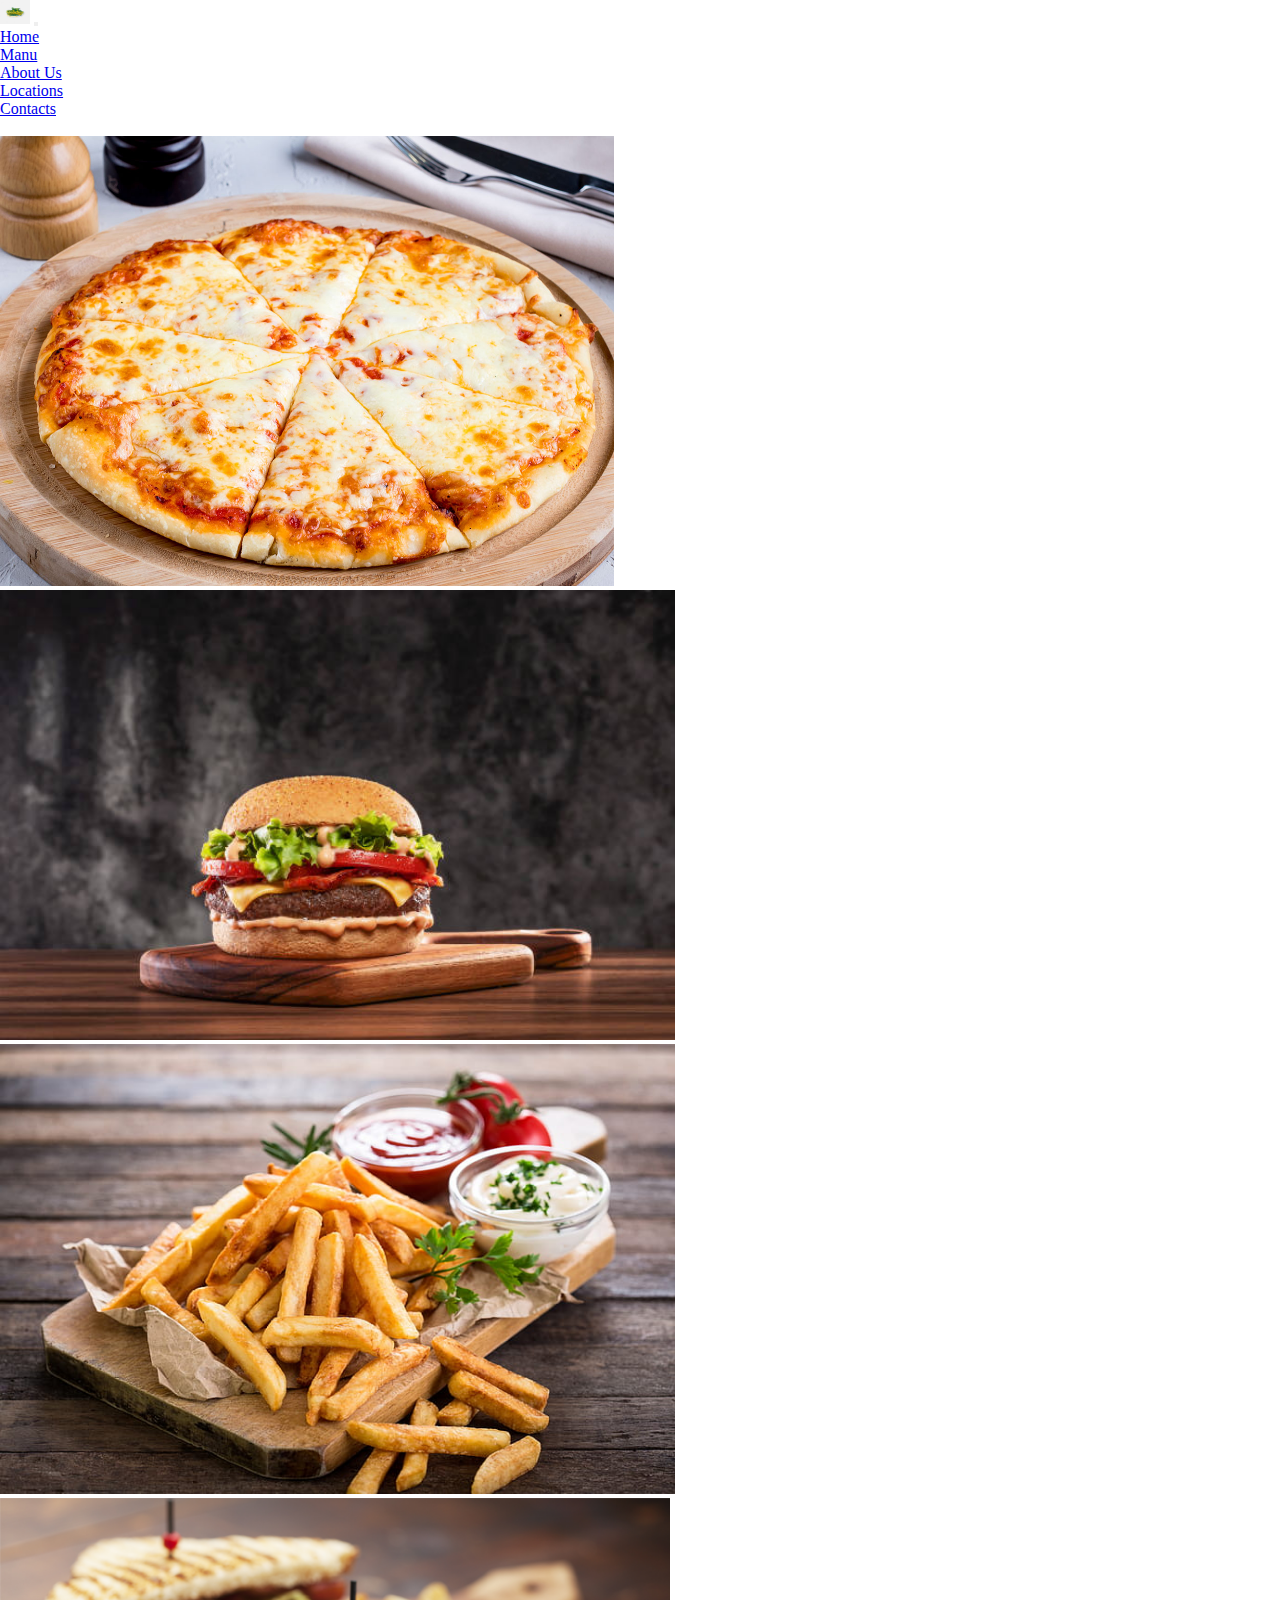
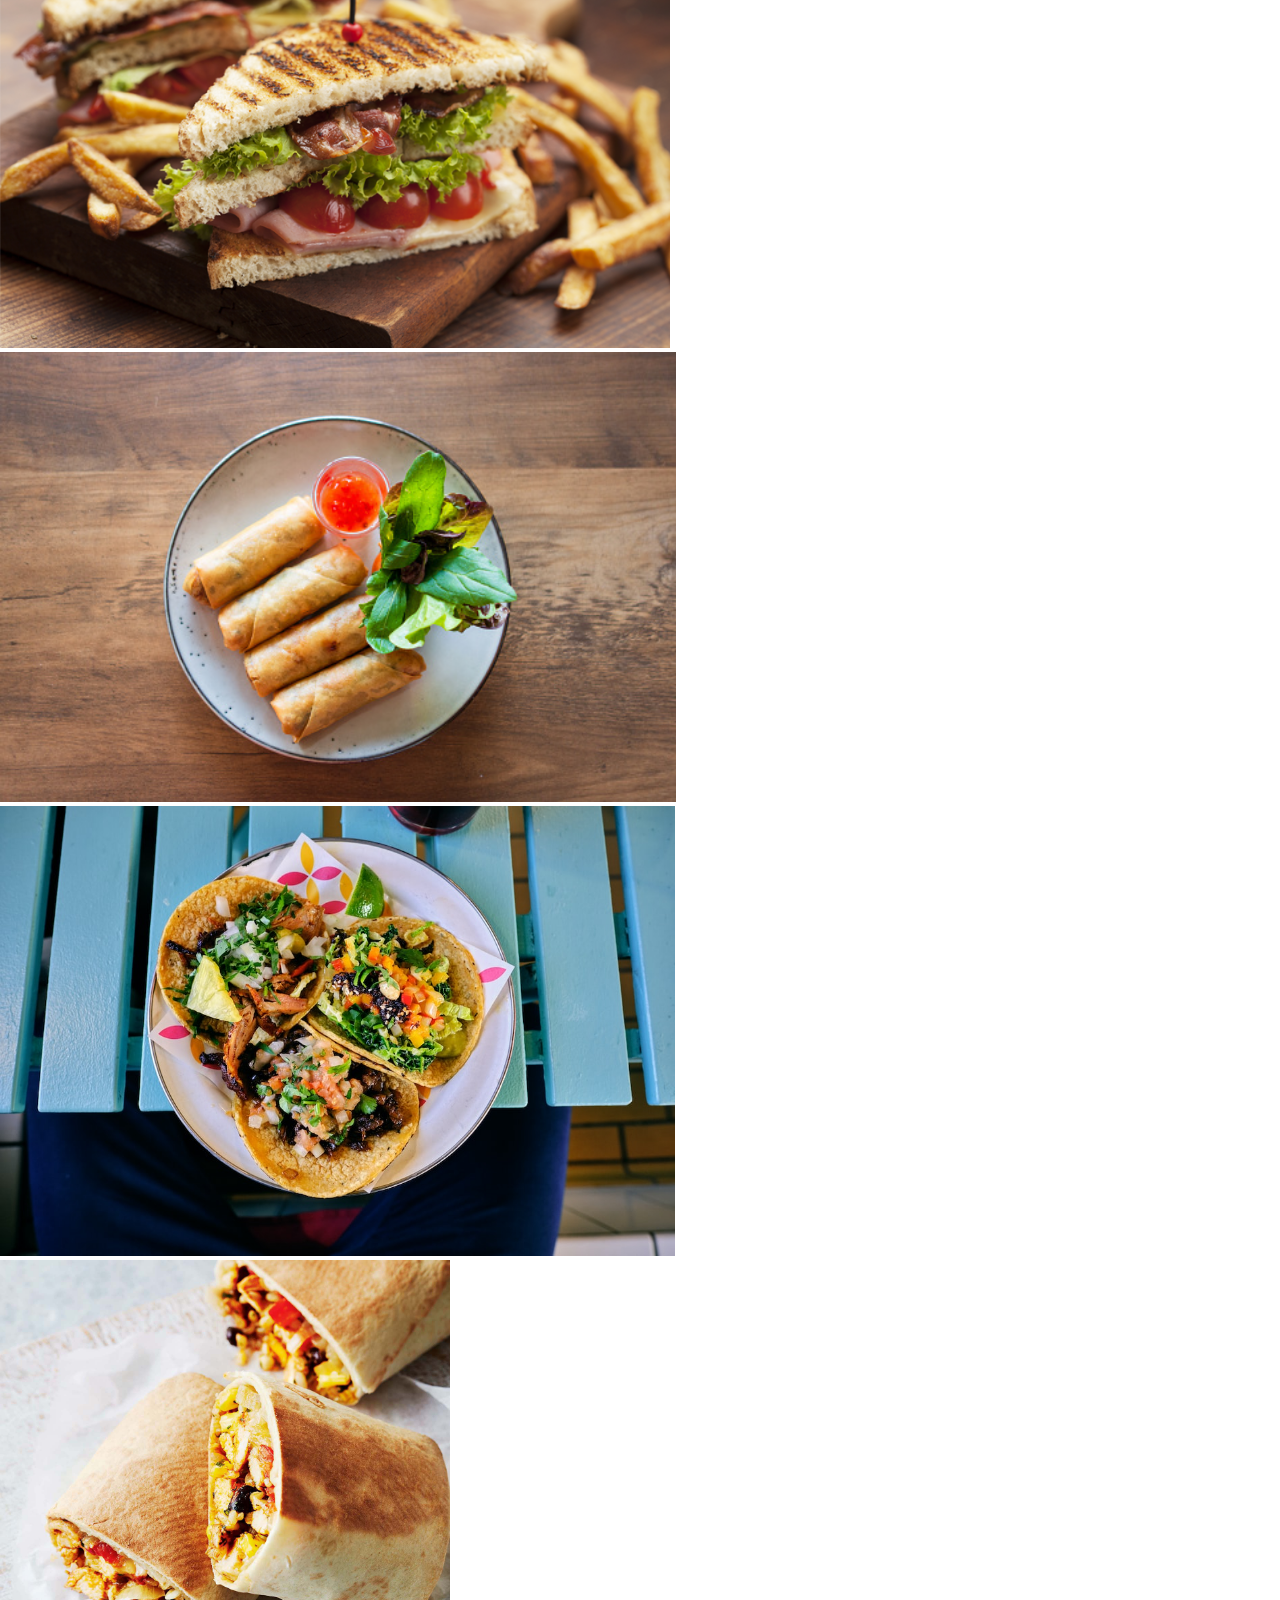
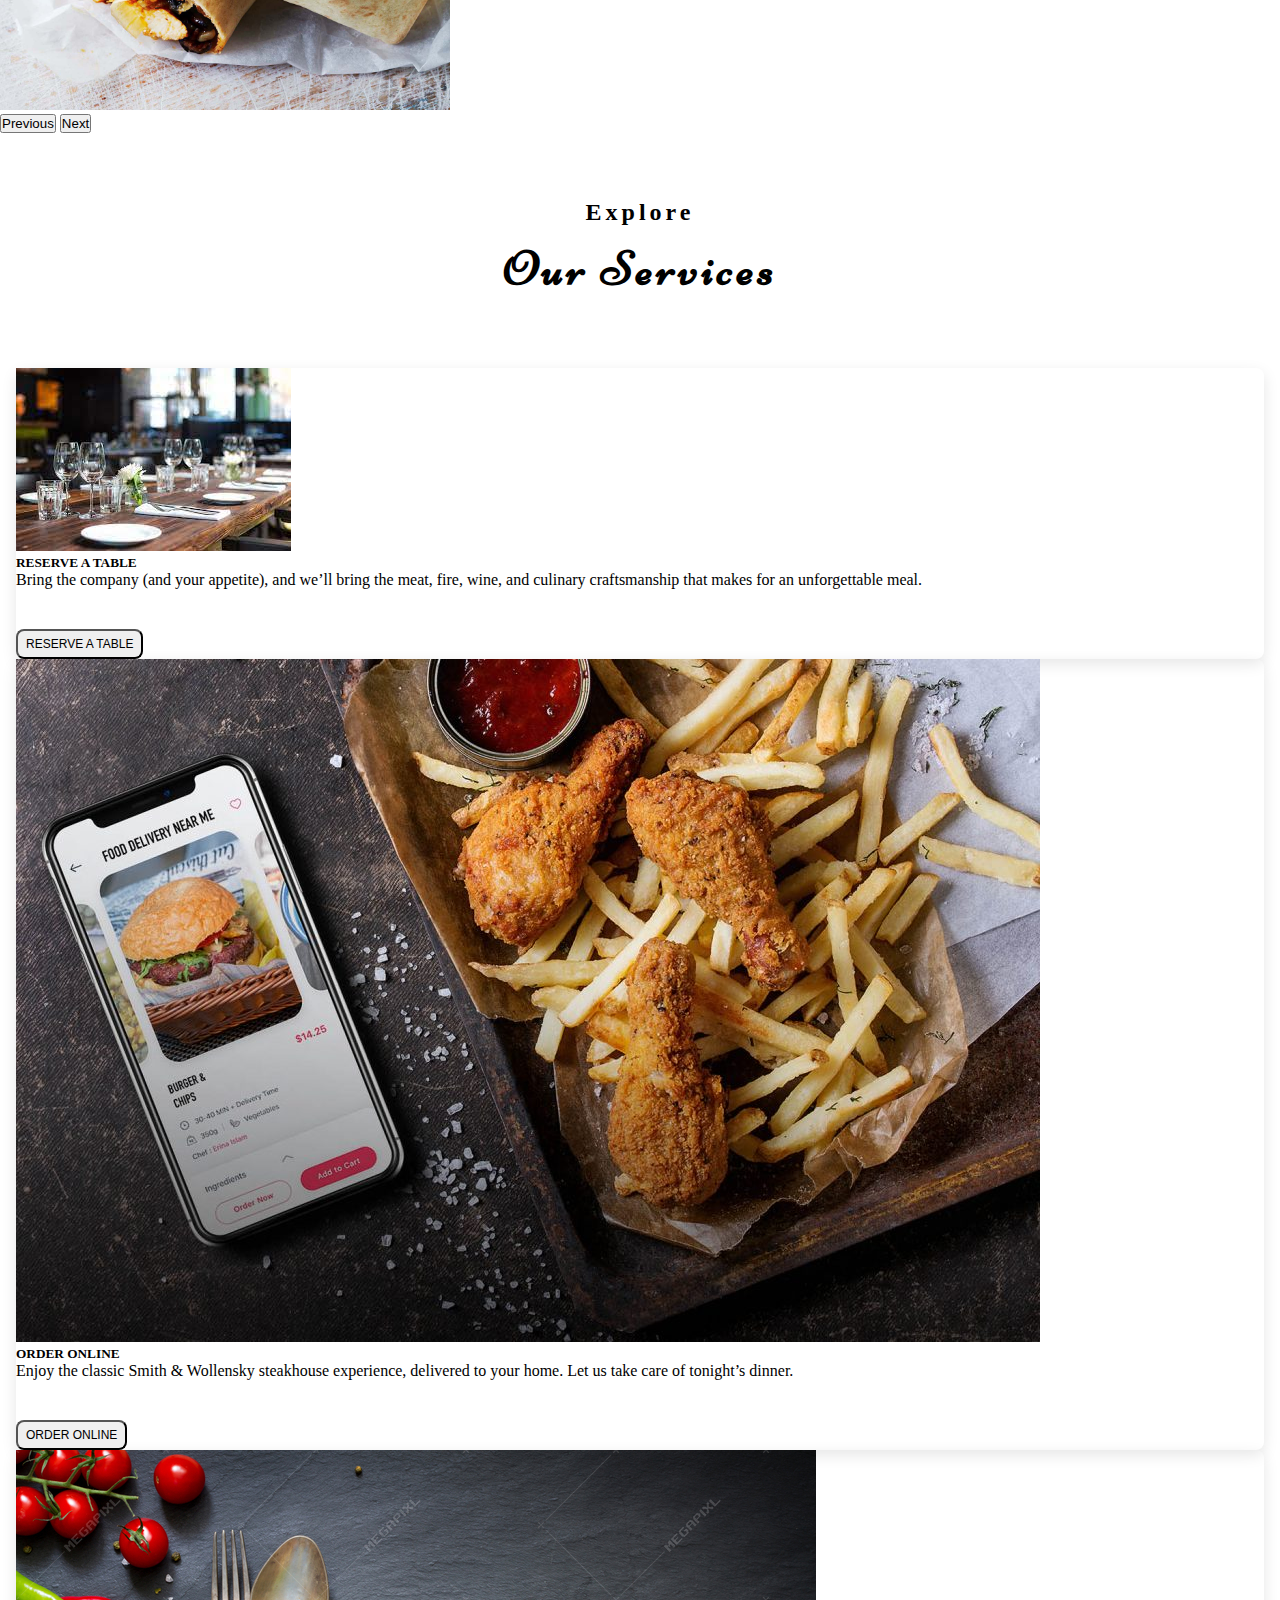
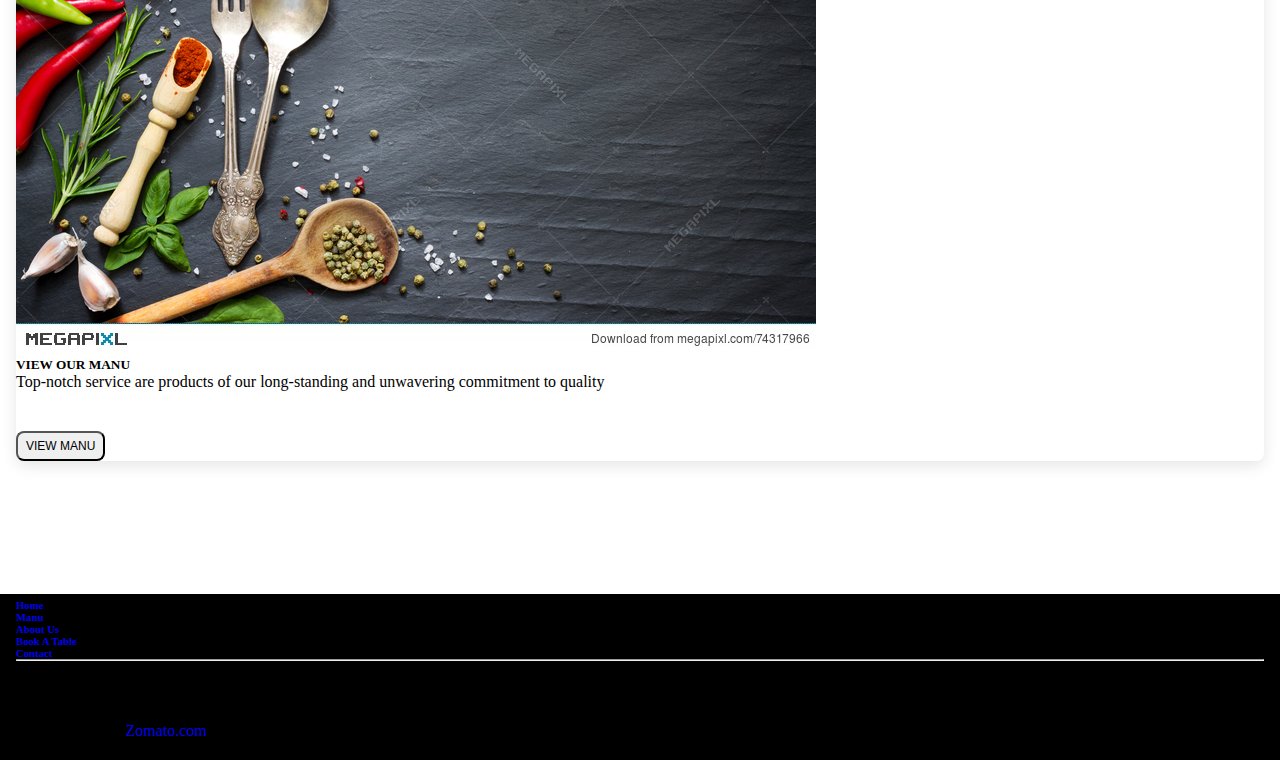
<file: index.html>
<!DOCTYPE html>
<html lang="en">

<head>
  <meta charset="UTF-8">
  <meta http-equiv="X-UA-Compatible" content="IE=edge">
  <meta name="viewport" content="width=device-width, initial-scale=1.0">
  <!-- Font Awesome CDN -->
  <link rel="stylesheet" href="https://cdnjs.cloudflare.com/ajax/libs/font-awesome/6.1.1/css/all.min.css"
    integrity="sha512-KfkfwYDsLkIlwQp6LFnl8zNdLGxu9YAA1QvwINks4PhcElQSvqcyVLLD9aMhXd13uQjoXtEKNosOWaZqXgel0g=="
    crossorigin="anonymous" referrerpolicy="no-referrer" />
  <!--Bootstrap CDN-->
  <link href="https://cdn.jsdelivr.net/npm/bootstrap@5.0.2/dist/css/bootstrap.min.css" rel="stylesheet"
    integrity="sha384-EVSTQN3/azprG1Anm3QDgpJLIm9Nao0Yz1ztcQTwFspd3yD65VohhpuuCOmLASjC" crossorigin="anonymous">
  <script src="https://cdn.jsdelivr.net/npm/bootstrap@5.0.2/dist/js/bootstrap.bundle.min.js"
    integrity="sha384-MrcW6ZMFYlzcLA8Nl+NtUVF0sA7MsXsP1UyJoMp4YLEuNSfAP+JcXn/tWtIaxVXM"
    crossorigin="anonymous"></script>
  <!--favicon-->
  <link rel="icon" href="./favicon_io/favicon.ico">
  <!-- Custom CSS -->
  <link rel="stylesheet" type="text/css" href="./styles/style.css">
  <title> Foodie </title>
</head>

<body>
  <!--Header Section-->
  <!--NavBar-->
  <nav class="navbar navbar-expand-sm  navbar-dark bg-dark">
    <div class="container-fluid">
      <a class="navbar-brand" href="#"><img src="./imgs/logo.jpg" alt="logo" width="30" height="24"></a>
      <button class="navbar-toggler" type="button" data-bs-toggle="collapse" data-bs-target="#navbarNav"
        aria-controls="navbarNav" aria-expanded="false" aria-label="Toggle navigation">
        <span class="navbar-toggler-icon"></span>
      </button>
      <div class="collapse navbar-collapse" id="navbarNav">
        <ul class="navbar-nav">
          <li class="nav-item">
            <a class="nav-link active" aria-current="page" href="index.html"> Home </a>
          </li>
          <li class="nav-item">
            <a class="nav-link" href="manu.html"> Manu </a>
          </li>
          <li class="nav-item">
            <a class="nav-link" href="about.html"> About Us </a>
          </li>
          <li class="nav-item">
            <a class="nav-link" href="locations.html"> Locations </a>
          </li>
          <li class="nav-item">
            <a class="nav-link" href="contact.html"> Contacts </a>
          </li>
          <li class="nav-item">
            <a class="nav-link" href="login.html"><i class="fa-solid fa-user fa-lg"></i></a>
          </li>
        </ul>
      </div>
    </div>
  </nav>
  <!--Slider-->
  <div id="carouselExampleInterval" class="carousel slide" data-bs-ride="carousel">
    <div class="carousel-inner">
      <div class="carousel-item active" data-bs-interval="10000">
        <img src="./imgs/cheese-pizza.jpg" class="d-block w-100" alt="pizza">
      </div>
      <div class="carousel-item" data-bs-interval="2000">
        <img src="./imgs/burger.jpg" class="d-block w-100" alt="burger">
      </div>
      <div class="carousel-item">
        <img src="./imgs/fries.jpg" class="d-block w-100" alt="fries">
      </div>
      <div class="carousel-item">
        <img src="./imgs/sandwich.png" class="d-block w-100" alt="sandwich">
      </div>
      <div class="carousel-item">
        <img src="./imgs/roll.jpg" class="d-block w-100" alt="rolls">
      </div>
      <div class="carousel-item">
        <img src="./imgs/taco.jpeg" class="d-block w-100" alt="taco">
      </div>
      <div class="carousel-item">
        <img src="./imgs/burritos.jpeg" class="d-block w-100" alt="burritos">
      </div>
    </div>
    <button class="carousel-control-prev" type="button" data-bs-target="#carouselExampleInterval" data-bs-slide="prev">
      <span class="carousel-control-prev-icon" aria-hidden="true"></span>
      <span class="visually-hidden">Previous</span>
    </button>
    <button class="carousel-control-next" type="button" data-bs-target="#carouselExampleInterval" data-bs-slide="next">
      <span class="carousel-control-next-icon" aria-hidden="true"></span>
      <span class="visually-hidden">Next</span>
    </button>
  </div>

  <!-- Services -->
  <section class="services">
    <div class="section-title services-title">
      <h3>Explore</h3>
      <h1>Our Services</h1>
    </div>
    <div class="container">
      <div class="row gy-4">
        <div class="col-sm">
          <div class="card ">
            <img src="./imgs/service-1.jpeg" class="card-img-top" alt="...">
            <div class="card-body">
              <h5 class="card-title"> RESERVE A TABLE </h5>
              <p class="card-text">Bring the company (and your appetite), and we’ll bring the meat, fire, wine, and
                culinary craftsmanship that makes for an unforgettable meal.</p>
              <button type="button" class="service-btn" onClick="location.href='reservations.html'"> RESERVE A TABLE </button>

            </div>
          </div>
        </div>
        <div class="col-sm">
          <div class="card">
            <img src="./imgs/service-2.jpg" class="card-img-top" alt="...">
            <div class="card-body">
              <h5 class="card-title"> ORDER ONLINE </h5>
              <p class="card-text">Enjoy the classic Smith & Wollensky steakhouse experience, delivered to your home.
                Let us take care of tonight’s dinner.</p>
              <button type="button" class="service-btn"> ORDER ONLINE </button>
            </div>
          </div>
        </div>
        <div class="col-sm">
          <div class="card">
            <img src="./imgs/service-3.jpeg" class="card-img-top" alt="...">
            <div class="card-body">
              <h5 class="card-title"> VIEW OUR MANU </h5>
              <p class="card-text">Top-notch service are products of our long-standing and unwavering commitment to
                quality</p>
              <button type="submit" class="service-btn" onClick="location.href='manu.html'"> VIEW MANU </button>
            </div>
          </div>
        </div>
      </div>
    </div>


    <!--Footer-->
    <footer class="text-center text-white bg-dark" style="background-color:black; padding-bottom: 20px;">

      <div class="container">

        <section class="mt-5">

          <div class="row text-center d-flex justify-content-center pt-5">

            <div class="col-md-2">
              <h6 class="text-uppercase font-weight-bold">
                <a href="index.html" class="text-white" style="text-decoration: none;"> Home </a>
              </h6>
            </div>

            <div class="col-md-2">
              <h6 class="text-uppercase font-weight-bold">
                <a href="manu.html" class="text-white" style="text-decoration: none;"> Manu </a>
              </h6>
            </div>
            <div class="col-md-2">
              <h6 class="text-uppercase font-weight-bold">
                <a href="about.html" class="text-white" style="text-decoration: none;"> About Us </a>
              </h6>
            </div>
            <div class="col-md-2">
              <h6 class="text-uppercase font-weight-bold">
                <a href="reservations.html" class="text-white" style="text-decoration: none;"> Book A Table </a>
              </h6>
            </div>

            <div class="col-md-2">
              <h6 class="text-uppercase font-weight-bold">
                <a href="contact.html" class="text-white" style="text-decoration: none;"> Contact </a>
              </h6>
            </div>

          </div>

        </section>

        <hr class="my-5" />

        <section class="mb-5">
          <div class="row d-flex justify-content-center">
            <div class="col-lg-8">
              <p>
                Lorem ipsum dolor sit amet consectetur adipisicing elit. Sunt
                distinctio earum repellat quaerat voluptatibus placeat nam,
                commodi optio pariatur est quia magnam eum harum corrupti
                dicta, aliquam sequi voluptate quas.
              </p>
            </div>
          </div>
          <div class="section-center">
            <div class="social-icons">
        </section>

        <section class="text-center mb-5">
          <a href="" class="text-white me-4">
            <i class="fab fa-facebook-f"></i>
          </a>
          <a href="" class="text-white me-4">
            <i class="fab fa-twitter"></i>
          </a>
          <a href="" class="text-white me-4">
            <i class="fab fa-google"></i>
          </a>
          <a href="" class="text-white me-4">
            <i class="fab fa-instagram"></i>
          </a>
          <a href="" class="text-white me-4">
            <i class="fab fa-linkedin"></i>
          </a>
          <a href="" class="text-white me-4">
            <i class="fab fa-github"></i>
          </a>
        </section>

      </div>


      <div class="text-center p-3" style="background-color: rgba(0, 0, 0, 0.2)">
        © 2020 Copyright:
        <a class="text-white" style="text-decoration: none; cursor: pointer;" href="https://zomato.com/"> Zomato.com
        </a>
      </div>
      <!-- Copyright -->
    </footer>
</body>

</html>
</file>
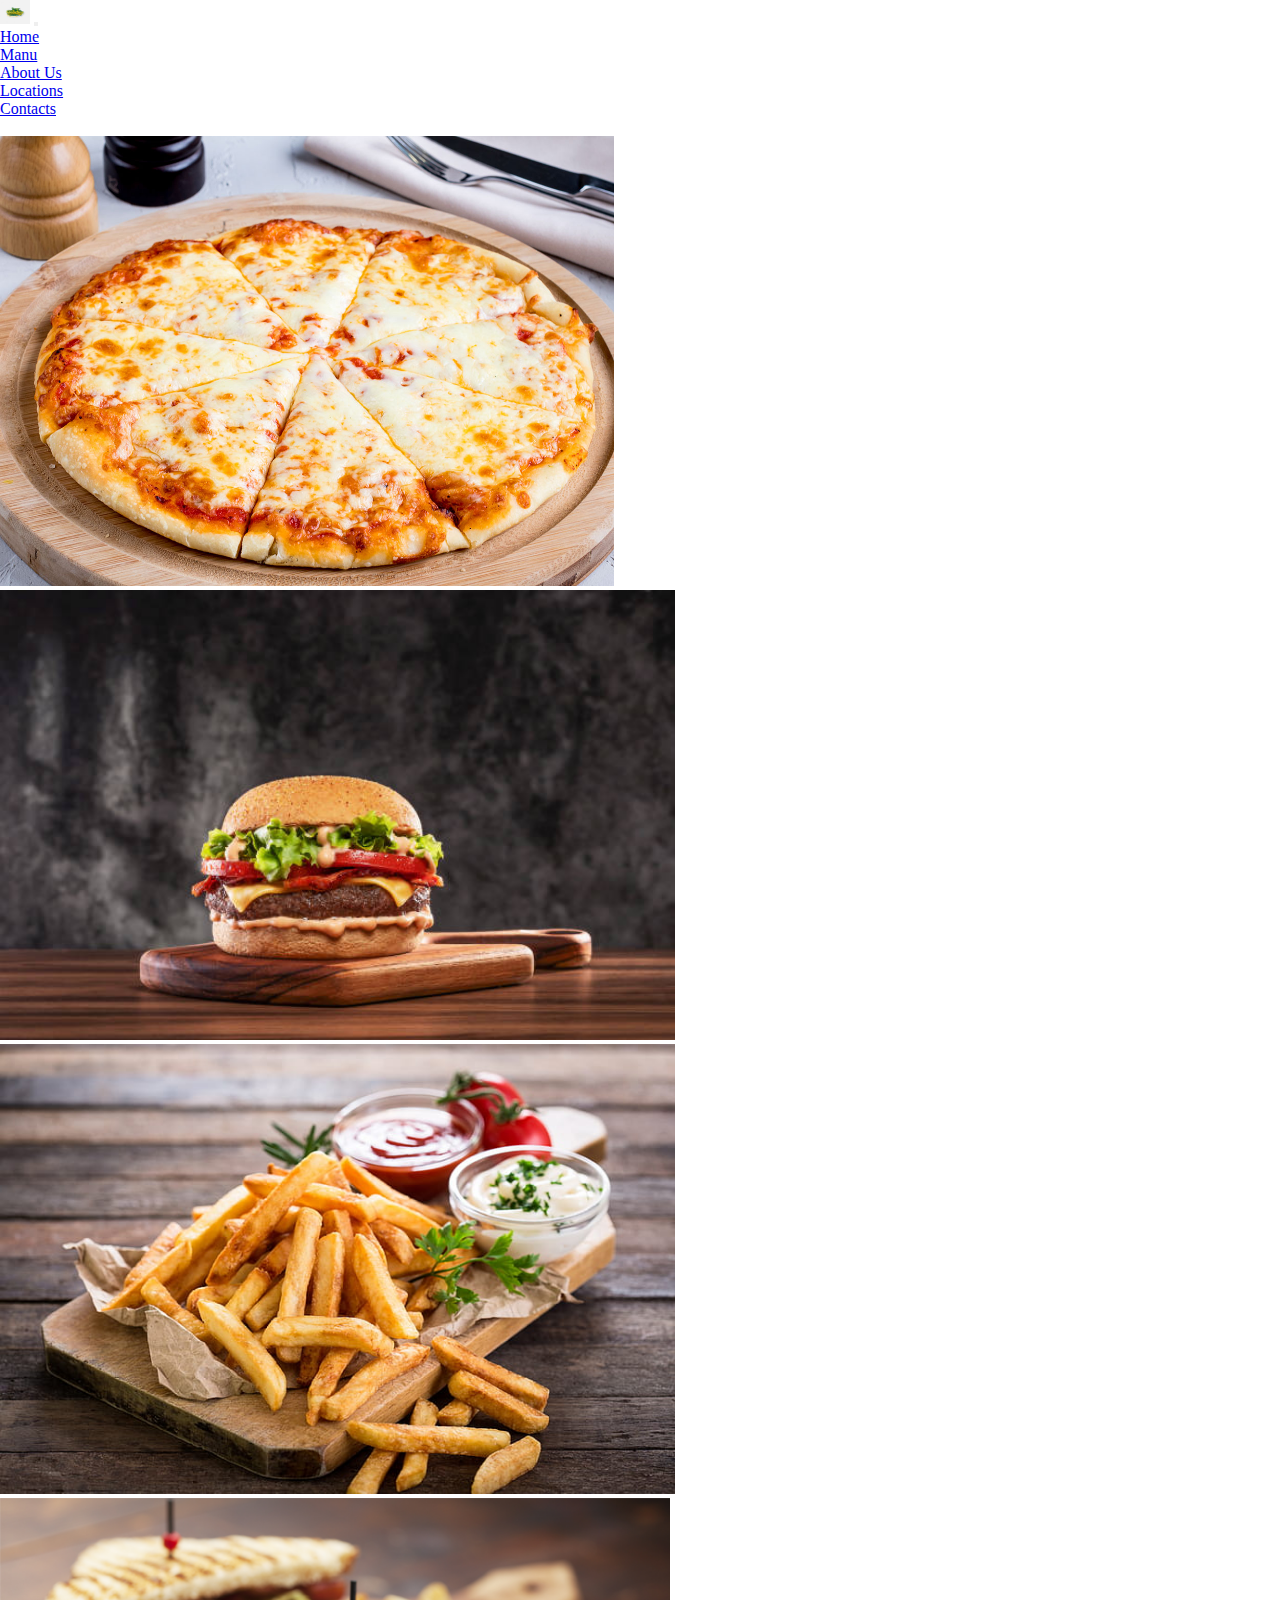
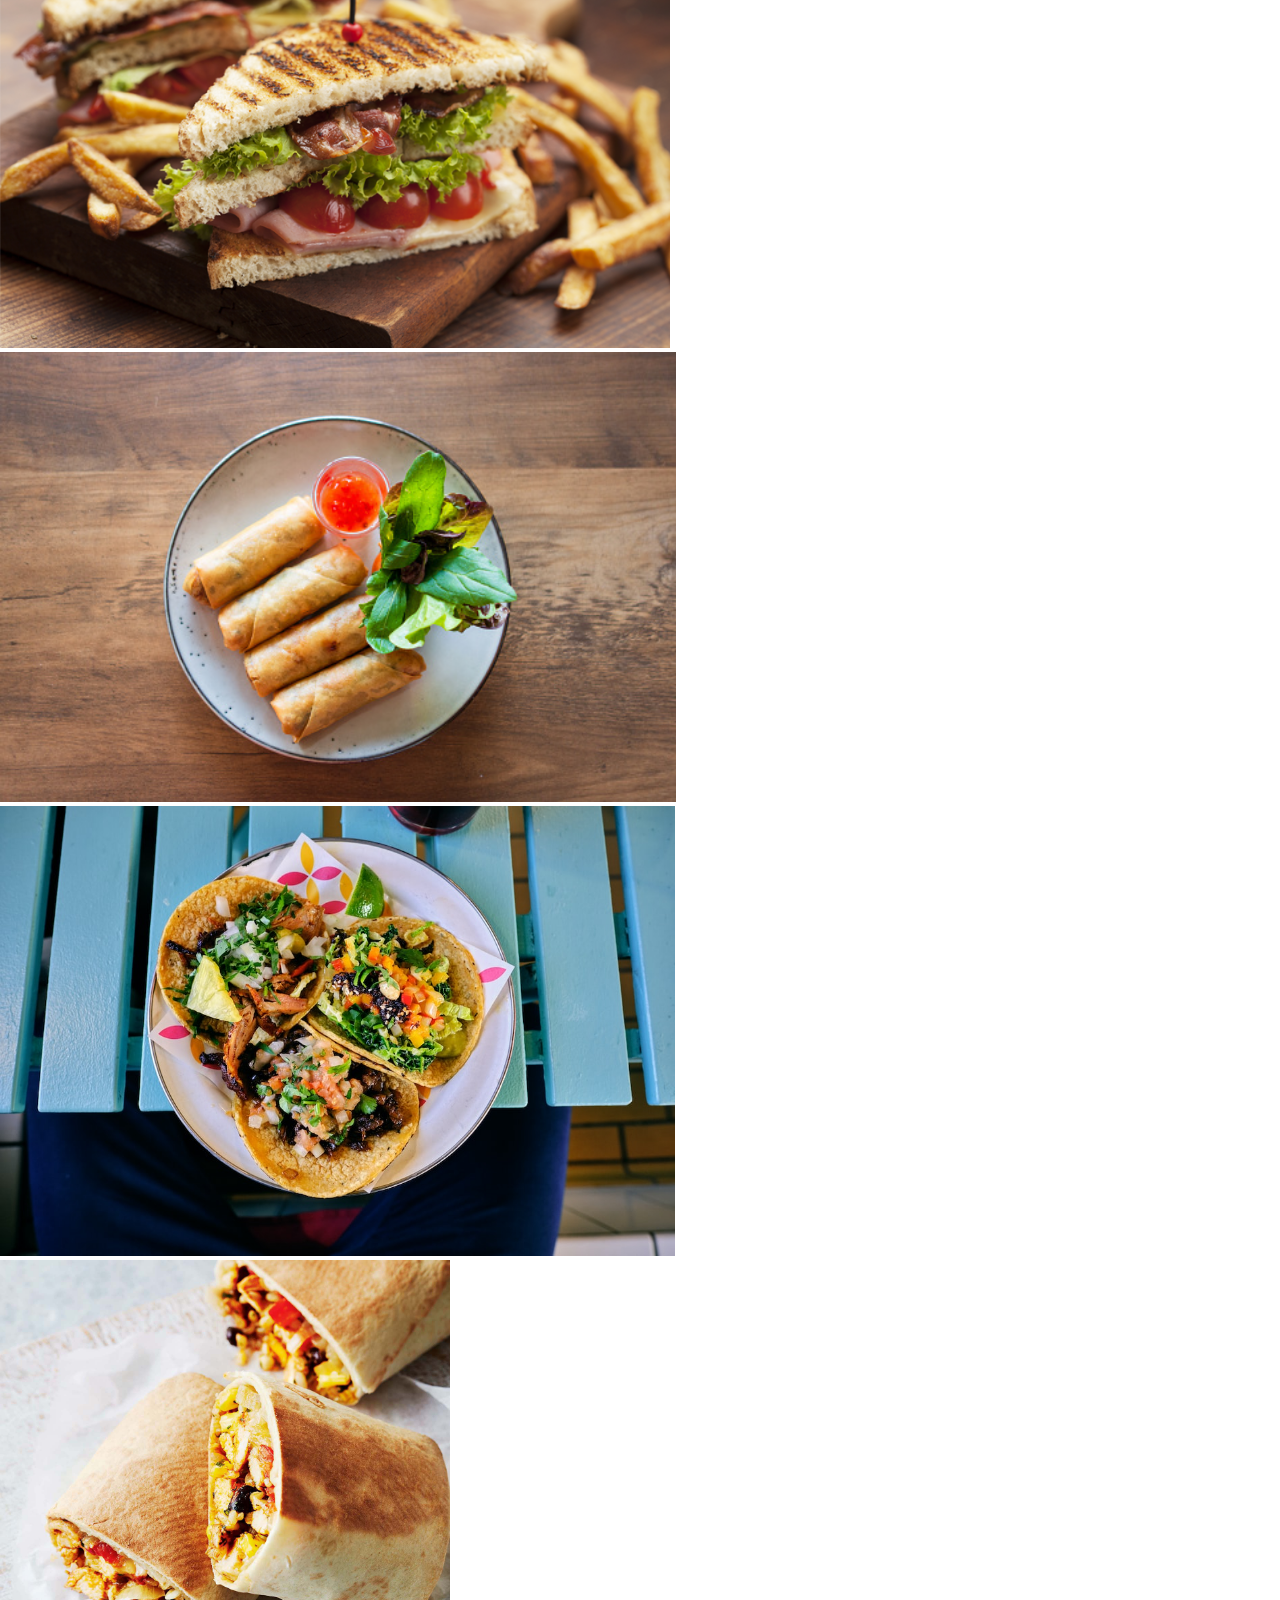
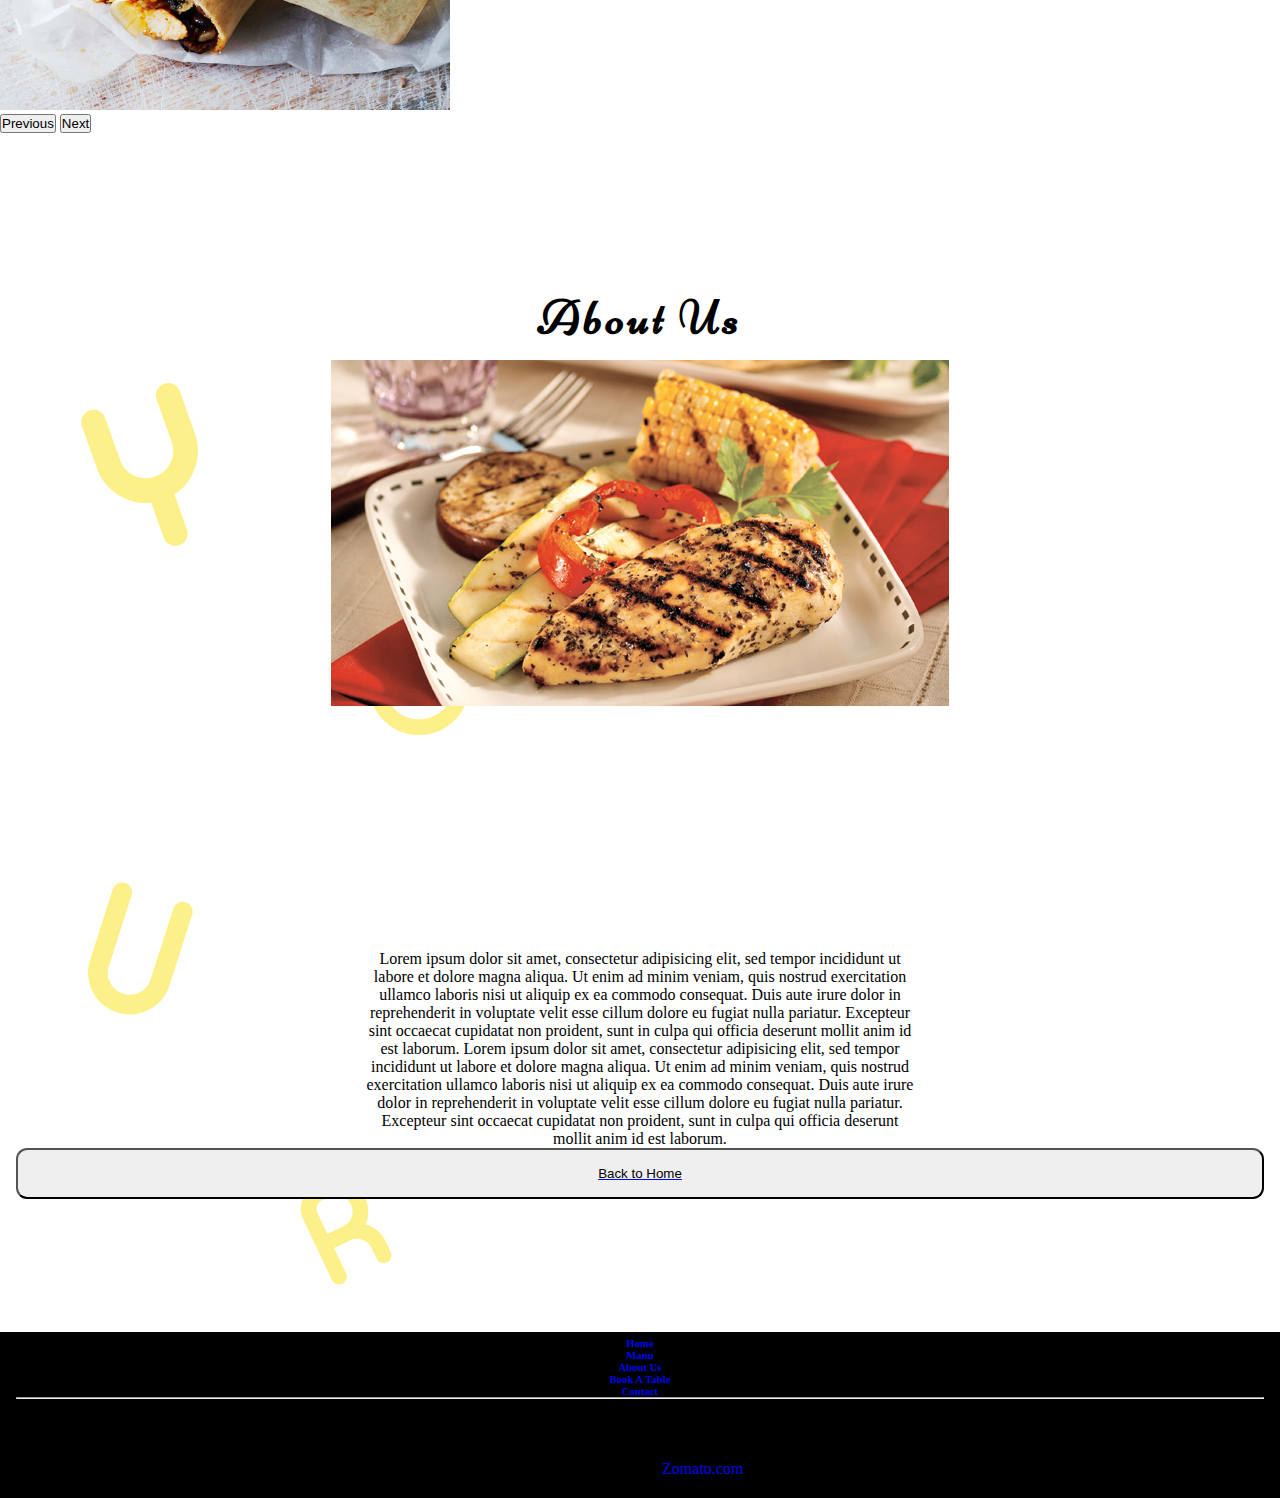
<file: about.html>
<!DOCTYPE html>
<html lang="en">

<head>
  <meta charset="UTF-8">
  <meta http-equiv="X-UA-Compatible" content="IE=edge">
  <meta name="viewport" content="width=device-width, initial-scale=1.0">
  <!-- Font Awesome CDN -->
  <link rel="stylesheet" href="https://cdnjs.cloudflare.com/ajax/libs/font-awesome/6.1.1/css/all.min.css"
    integrity="sha512-KfkfwYDsLkIlwQp6LFnl8zNdLGxu9YAA1QvwINks4PhcElQSvqcyVLLD9aMhXd13uQjoXtEKNosOWaZqXgel0g=="
    crossorigin="anonymous" referrerpolicy="no-referrer" />
  <!--Bootstrap CDN-->
  <link href="https://cdn.jsdelivr.net/npm/bootstrap@5.0.2/dist/css/bootstrap.min.css" rel="stylesheet"
    integrity="sha384-EVSTQN3/azprG1Anm3QDgpJLIm9Nao0Yz1ztcQTwFspd3yD65VohhpuuCOmLASjC" crossorigin="anonymous">
  <script src="https://cdn.jsdelivr.net/npm/bootstrap@5.0.2/dist/js/bootstrap.bundle.min.js"
    integrity="sha384-MrcW6ZMFYlzcLA8Nl+NtUVF0sA7MsXsP1UyJoMp4YLEuNSfAP+JcXn/tWtIaxVXM"
    crossorigin="anonymous"></script>
  <!--favicon-->
  <link rel="icon" href="./favicon_io/favicon.ico">
  <!-- Custom CSS -->
  <link rel="stylesheet" type="text/css" href="./styles/style.css">
  <title>Food</title>
</head>

<body>
  <!--Header Section-->
  <!--NavBar-->
  <!--NavBar-->
  <nav class="navbar navbar-expand-sm  navbar-dark bg-dark">
    <div class="container-fluid">
      <a class="navbar-brand" href="#"><img src="./imgs/logo.jpg" alt="logo" width="30" height="24"></a>
      <button class="navbar-toggler" type="button" data-bs-toggle="collapse" data-bs-target="#navbarNav"
        aria-controls="navbarNav" aria-expanded="false" aria-label="Toggle navigation">
        <span class="navbar-toggler-icon"></span>
      </button>
      <div class="collapse navbar-collapse" id="navbarNav">
        <ul class="navbar-nav">
          <li class="nav-item">
            <a class="nav-link active" aria-current="page" href="index.html"> Home </a>
          </li>
          <li class="nav-item">
            <a class="nav-link" href="manu.html"> Manu </a>
          </li>
          <li class="nav-item">
            <a class="nav-link" href="about.html"> About Us </a>
          </li>
          <li class="nav-item">
            <a class="nav-link" href="locations.html"> Locations </a>
          </li>
          <li class="nav-item">
            <a class="nav-link" href="contact.html"> Contacts </a>
          </li>
          <li class="nav-item">
            <a class="nav-link" href="login.html"><i class="fa-solid fa-user fa-lg"></i></a>
          </li>
        </ul>
      </div>
    </div>
  </nav>

  <!--Slider-->
  <div id="carouselExampleInterval" class="carousel slide" data-bs-ride="carousel">
    <div class="carousel-inner">
      <div class="carousel-item active" data-bs-interval="10000">
        <img src="./imgs/cheese-pizza.jpg" class="d-block w-100" alt="pizza">
      </div>
      <div class="carousel-item" data-bs-interval="2000">
        <img src="./imgs/burger.jpg" class="d-block w-100" alt="burger">
      </div>
      <div class="carousel-item">
        <img src="./imgs/fries.jpg" class="d-block w-100" alt="fries">
      </div>
      <div class="carousel-item">
        <img src="./imgs/sandwich.png" class="d-block w-100" alt="sandwich">
      </div>
      <div class="carousel-item">
        <img src="./imgs/roll.jpg" class="d-block w-100" alt="rolls">
      </div>
      <div class="carousel-item">
        <img src="./imgs/taco.jpeg" class="d-block w-100" alt="taco">
      </div>
      <div class="carousel-item">
        <img src="./imgs/burritos.jpeg" class="d-block w-100" alt="burritos">
      </div>
    </div>
    <button class="carousel-control-prev" type="button" data-bs-target="#carouselExampleInterval" data-bs-slide="prev">
      <span class="carousel-control-prev-icon" aria-hidden="true"></span>
      <span class="visually-hidden">Previous</span>
    </button>
    <button class="carousel-control-next" type="button" data-bs-target="#carouselExampleInterval" data-bs-slide="next">
      <span class="carousel-control-next-icon" aria-hidden="true"></span>
      <span class="visually-hidden">Next</span>
    </button>
  </div>
  <!--About Us -->

  <center section class="about">
    <div class="container">
      <h1 class="about-tittle" style="text-align: center;"> About Us</h1>
      <div class="about-content">
        <div class="about-img">
          <img src="./imgs/about/about.jpg" class="img-fluid">
        </div>
      </div>
      <div class="text" style="text-align: center; width: 550px;max-width: 100%;">
        <p class="lead2">Lorem ipsum dolor sit amet, consectetur adipisicing elit, sed
          tempor incididunt ut labore et dolore magna aliqua. Ut enim ad minim veniam,
          quis nostrud exercitation ullamco laboris nisi ut aliquip ex ea commodo
          consequat. Duis aute irure dolor in reprehenderit in voluptate velit esse
          cillum dolore eu fugiat nulla pariatur. Excepteur sint occaecat cupidatat non
          proident, sunt in culpa qui officia deserunt mollit anim id est laborum.
          Lorem ipsum dolor sit amet, consectetur adipisicing elit, sed
          tempor incididunt ut labore et dolore magna aliqua. Ut enim ad minim veniam,
          quis nostrud exercitation ullamco laboris nisi ut aliquip ex ea commodo
          consequat. Duis aute irure dolor in reprehenderit in voluptate velit esse
          cillum dolore eu fugiat nulla pariatur. Excepteur sint occaecat cupidatat non
          proident, sunt in culpa qui officia deserunt mollit anim id est laborum.</p>
      </div>
      <a href="index.html"><button class="btn" style="text-decoration: none;">Back to Home</button></a>
    </div>
    </section>




    <!--Footer-->
    <footer class="text-center text-white bg-dark" style="background-color:black; padding-bottom: 20px;">

      <div class="container">

        <section class="mt-5">

          <div class="row text-center d-flex justify-content-center pt-5">

            <div class="col-md-2">
              <h6 class="text-uppercase font-weight-bold">
                <a href="index.html" class="text-white" style="text-decoration: none;"> Home </a>
              </h6>
            </div>

            <div class="col-md-2">
              <h6 class="text-uppercase font-weight-bold">
                <a href="manu.html" class="text-white" style="text-decoration: none;"> Manu </a>
              </h6>
            </div>
            <div class="col-md-2">
              <h6 class="text-uppercase font-weight-bold">
                <a href="about.html" class="text-white" style="text-decoration: none;"> About Us </a>
              </h6>
            </div>
            <div class="col-md-2">
              <h6 class="text-uppercase font-weight-bold">
                <a href="reservations.html" class="text-white" style="text-decoration: none;"> Book A Table </a>
              </h6>
            </div>

            <div class="col-md-2">
              <h6 class="text-uppercase font-weight-bold">
                <a href="contact.html" class="text-white" style="text-decoration: none;"> Contact </a>
              </h6>
            </div>

          </div>

        </section>

        <hr class="my-5" />

        <section class="mb-5">
          <div class="row d-flex justify-content-center">
            <div class="col-lg-8">
              <p>
                Lorem ipsum dolor sit amet consectetur adipisicing elit. Sunt
                distinctio earum repellat quaerat voluptatibus placeat nam,
                commodi optio pariatur est quia magnam eum harum corrupti
                dicta, aliquam sequi voluptate quas.
              </p>
            </div>
          </div>
          <div class="section-center">
            <div class="social-icons">
        </section>

        <section class="text-center mb-5">
          <a href="" class="text-white me-4">
            <i class="fab fa-facebook-f"></i>
          </a>
          <a href="" class="text-white me-4">
            <i class="fab fa-twitter"></i>
          </a>
          <a href="" class="text-white me-4">
            <i class="fab fa-google"></i>
          </a>
          <a href="" class="text-white me-4">
            <i class="fab fa-instagram"></i>
          </a>
          <a href="" class="text-white me-4">
            <i class="fab fa-linkedin"></i>
          </a>
          <a href="" class="text-white me-4">
            <i class="fab fa-github"></i>
          </a>
        </section>

      </div>


      <div class="text-center p-3" style="background-color: rgba(0, 0, 0, 0.2)">
        © 2020 Copyright:
        <a class="text-white" style="text-decoration: none; cursor: pointer;" href="https://zomato.com/"> Zomato.com
        </a>
      </div>
      <!-- Copyright -->
    </footer>

</body>

</html>
</file>
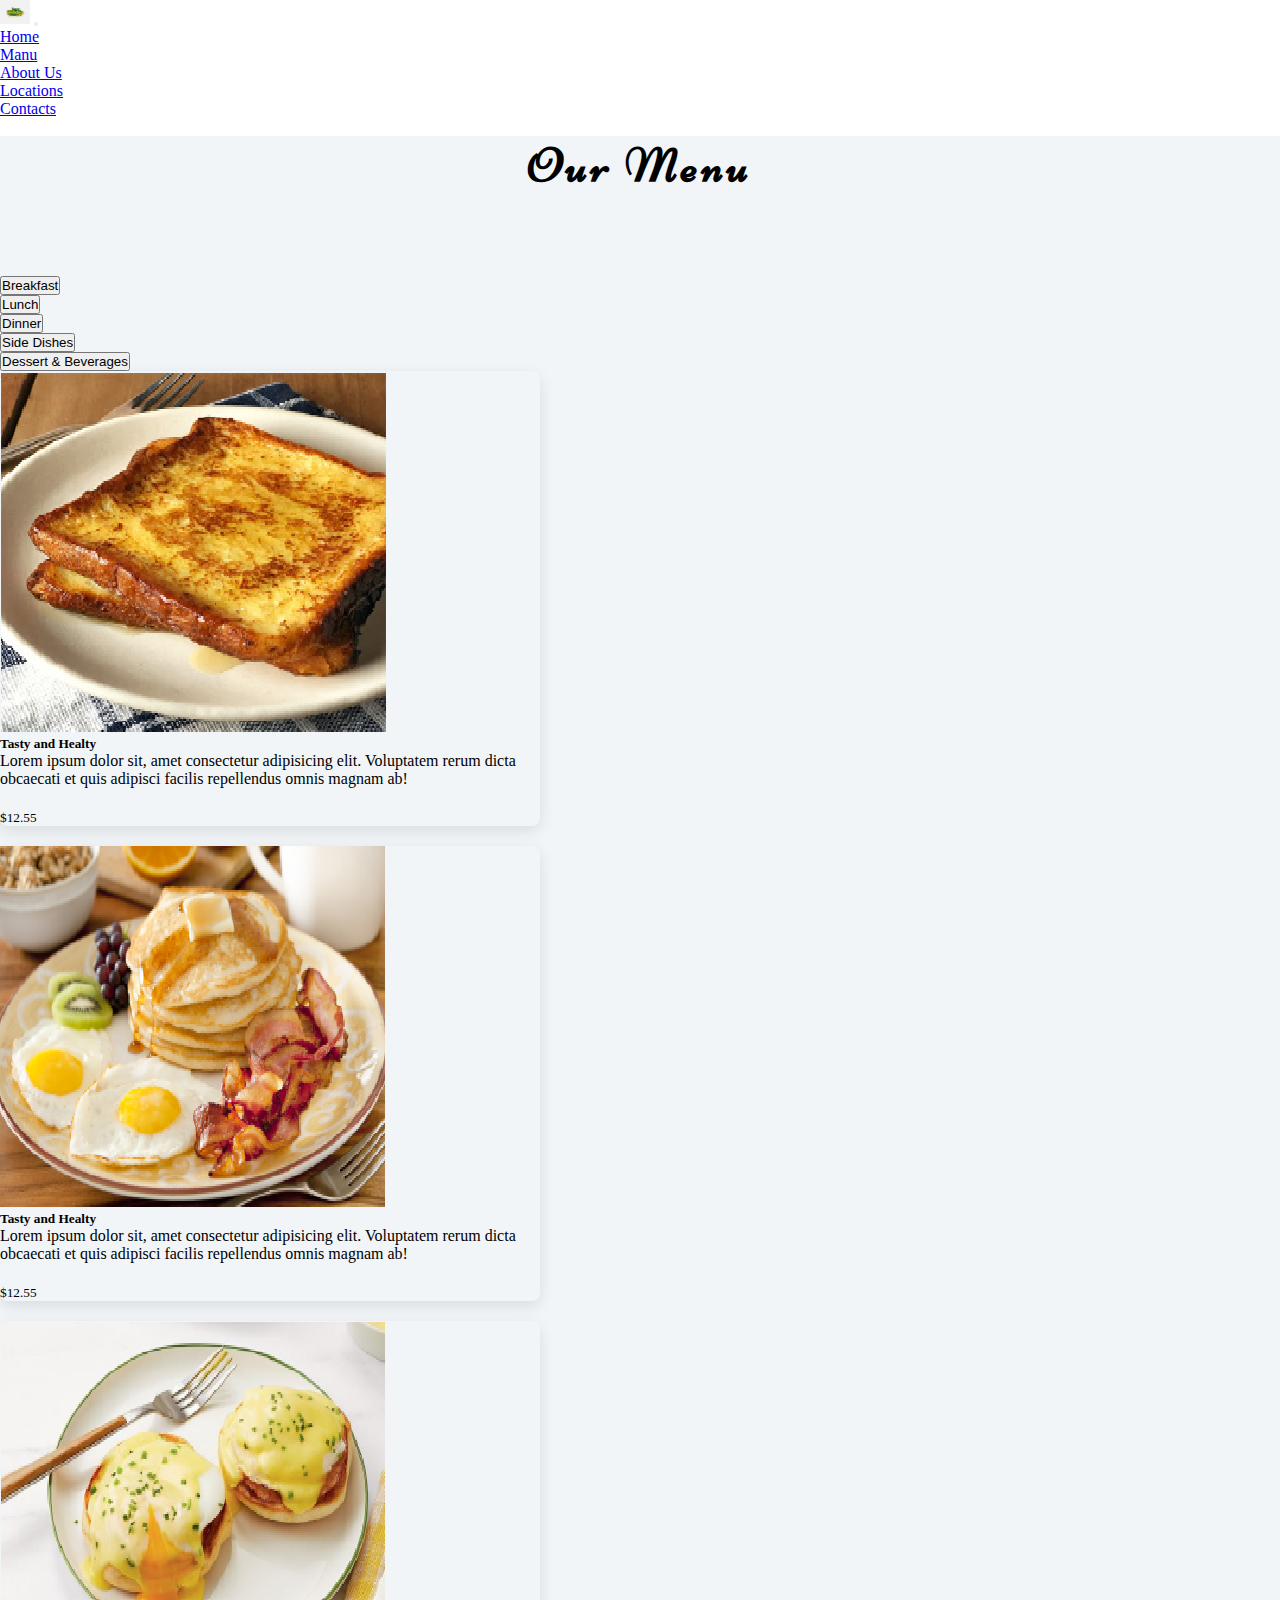
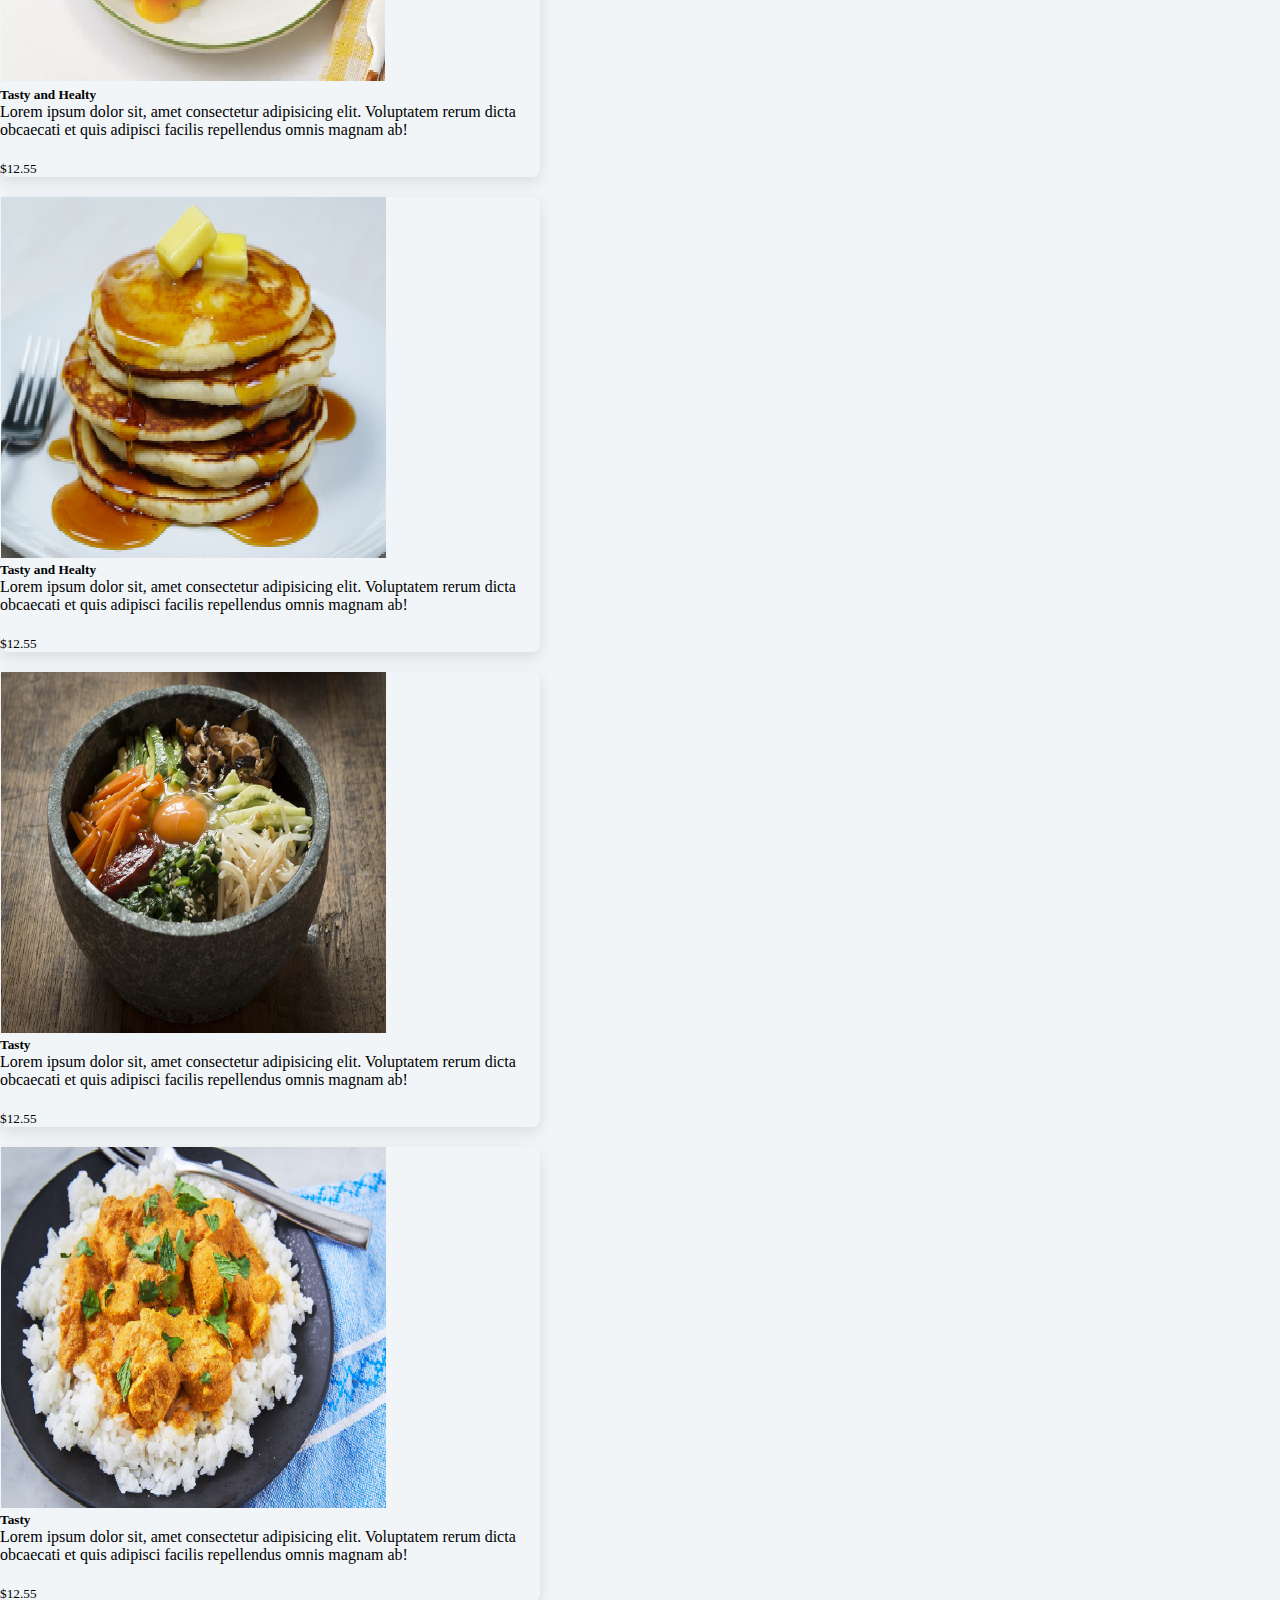
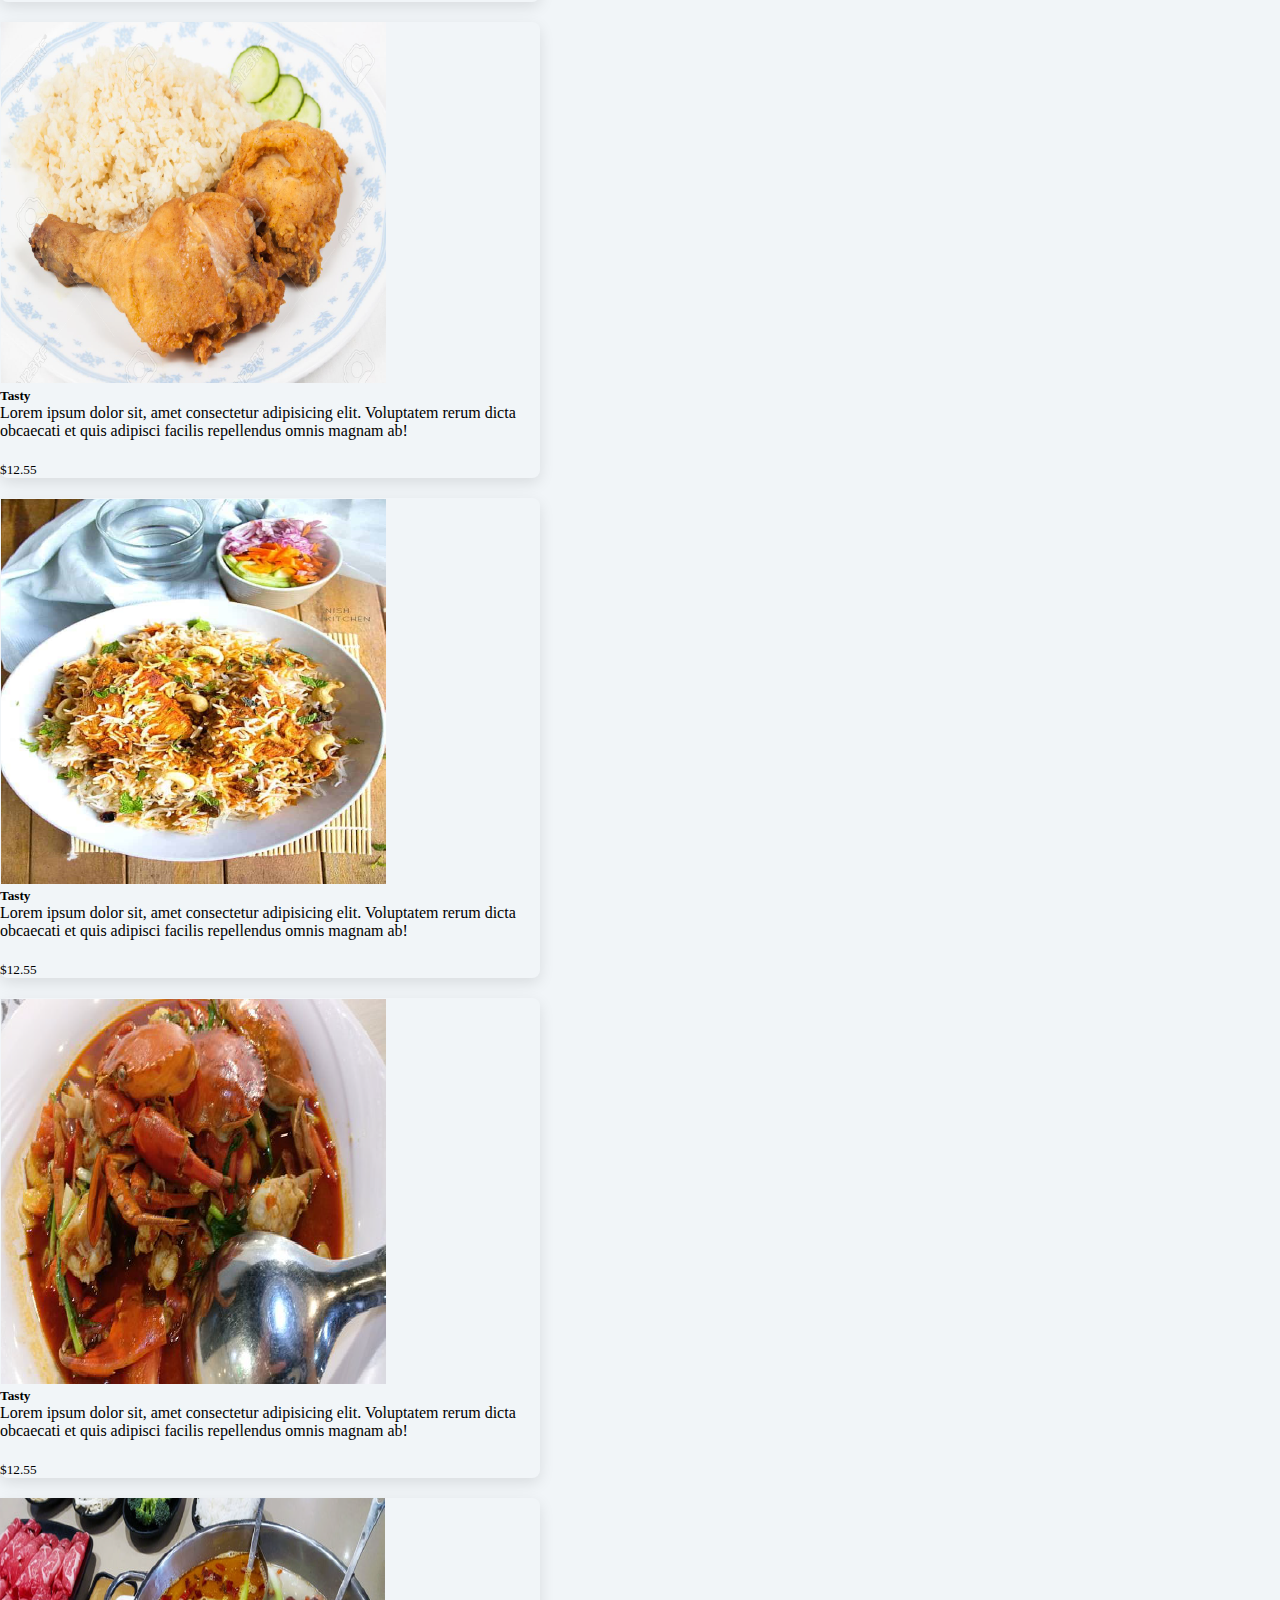
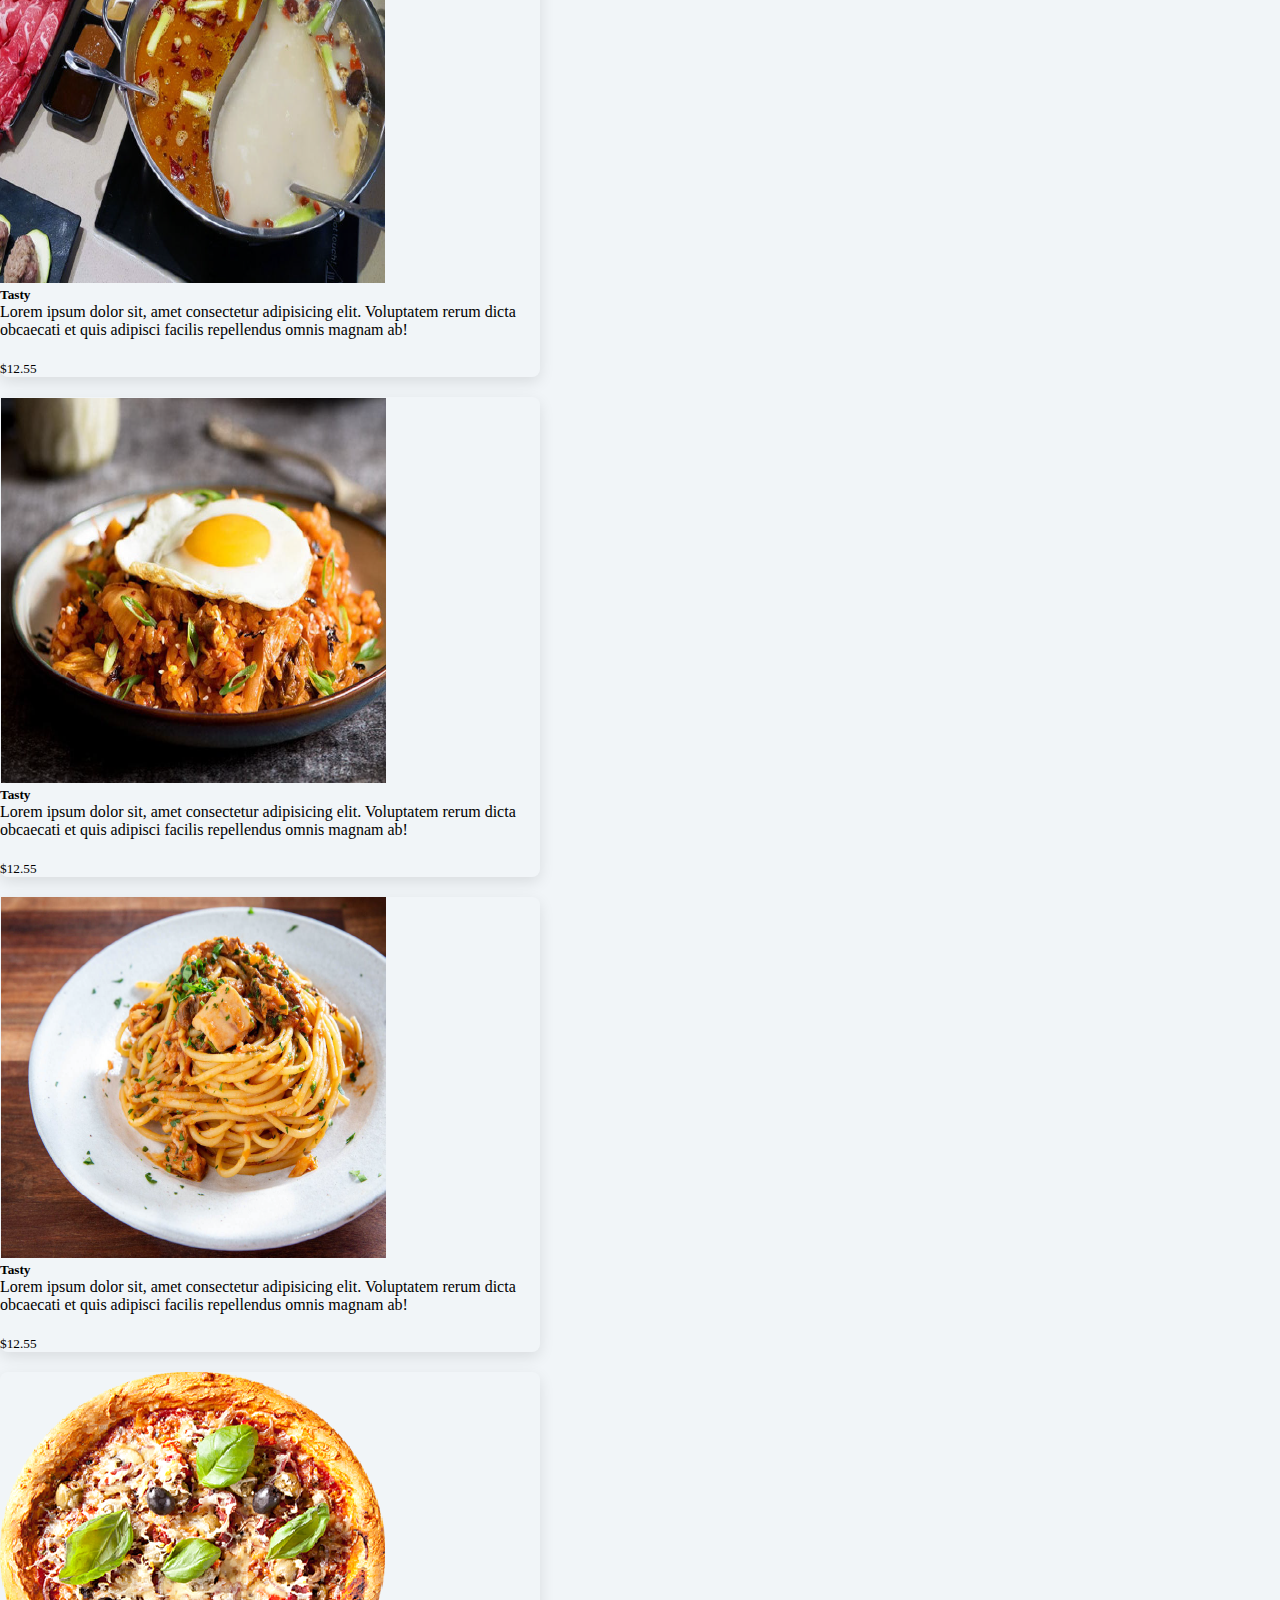
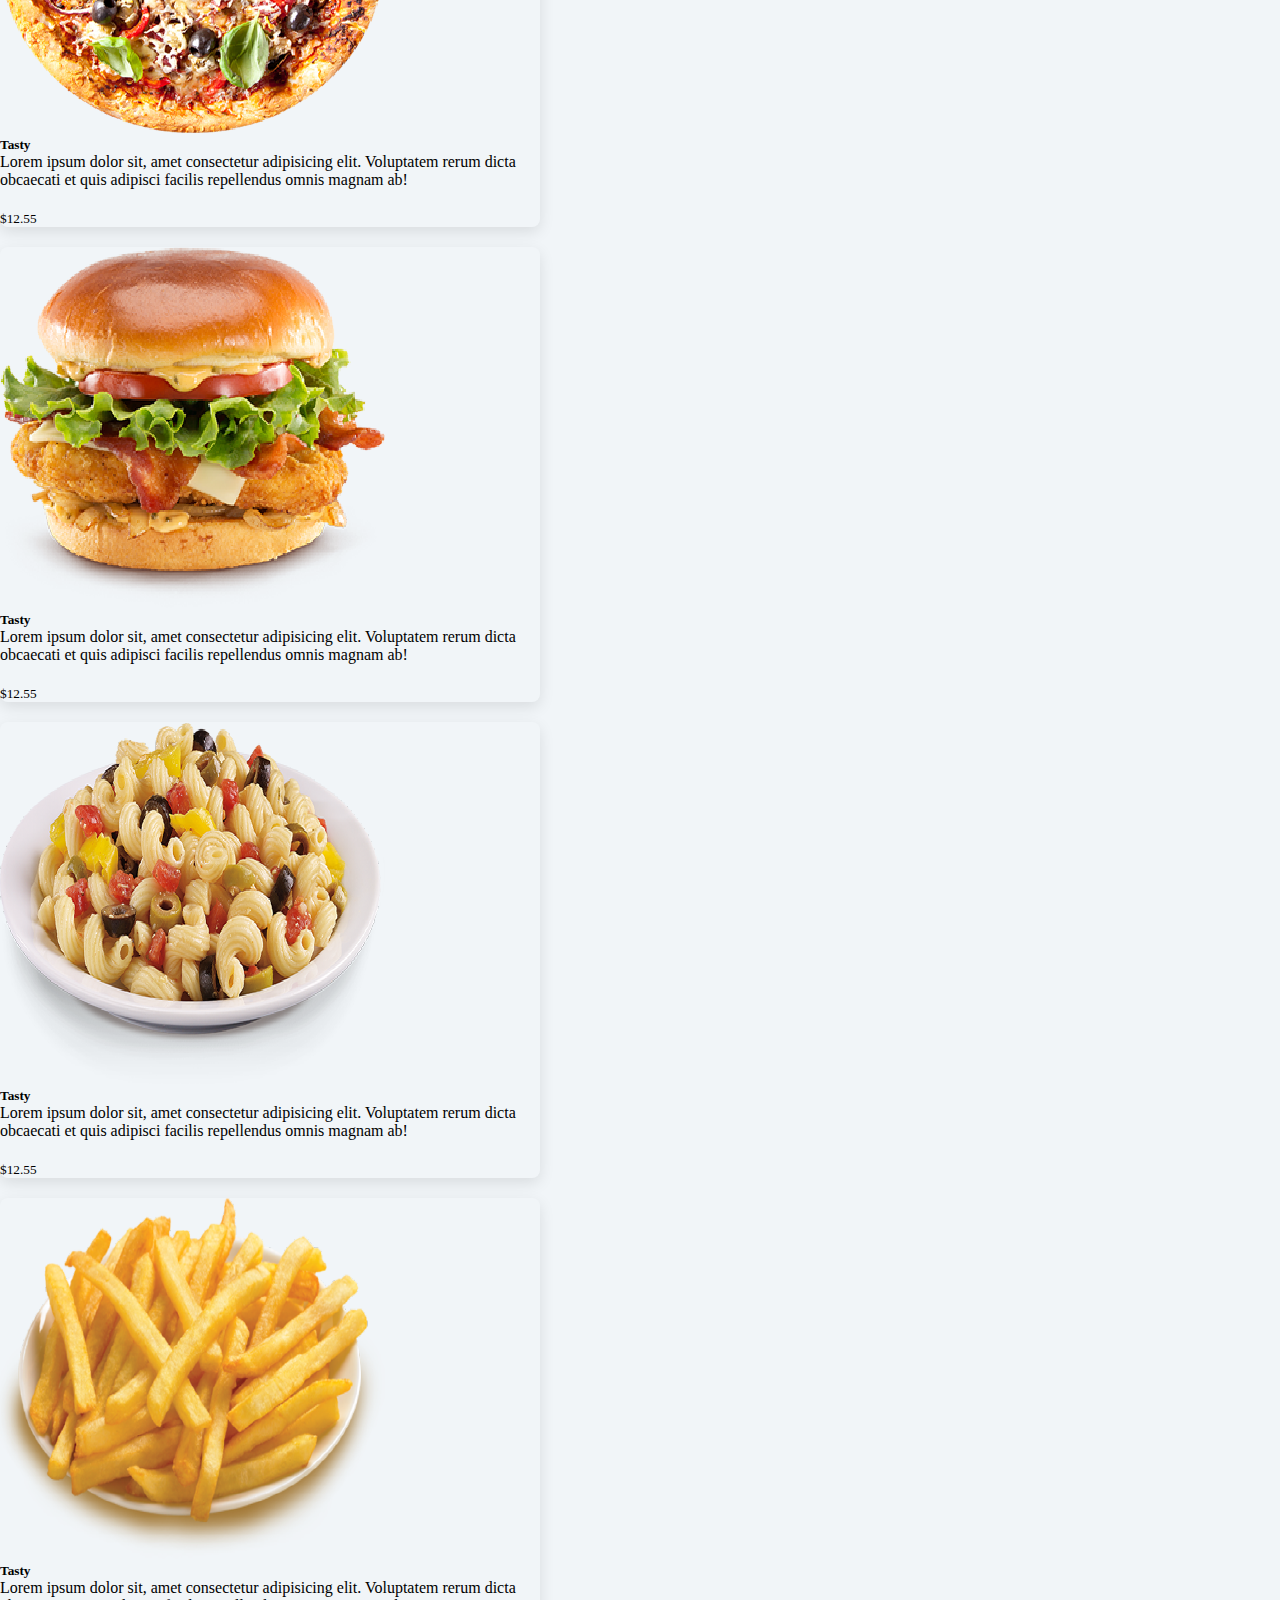
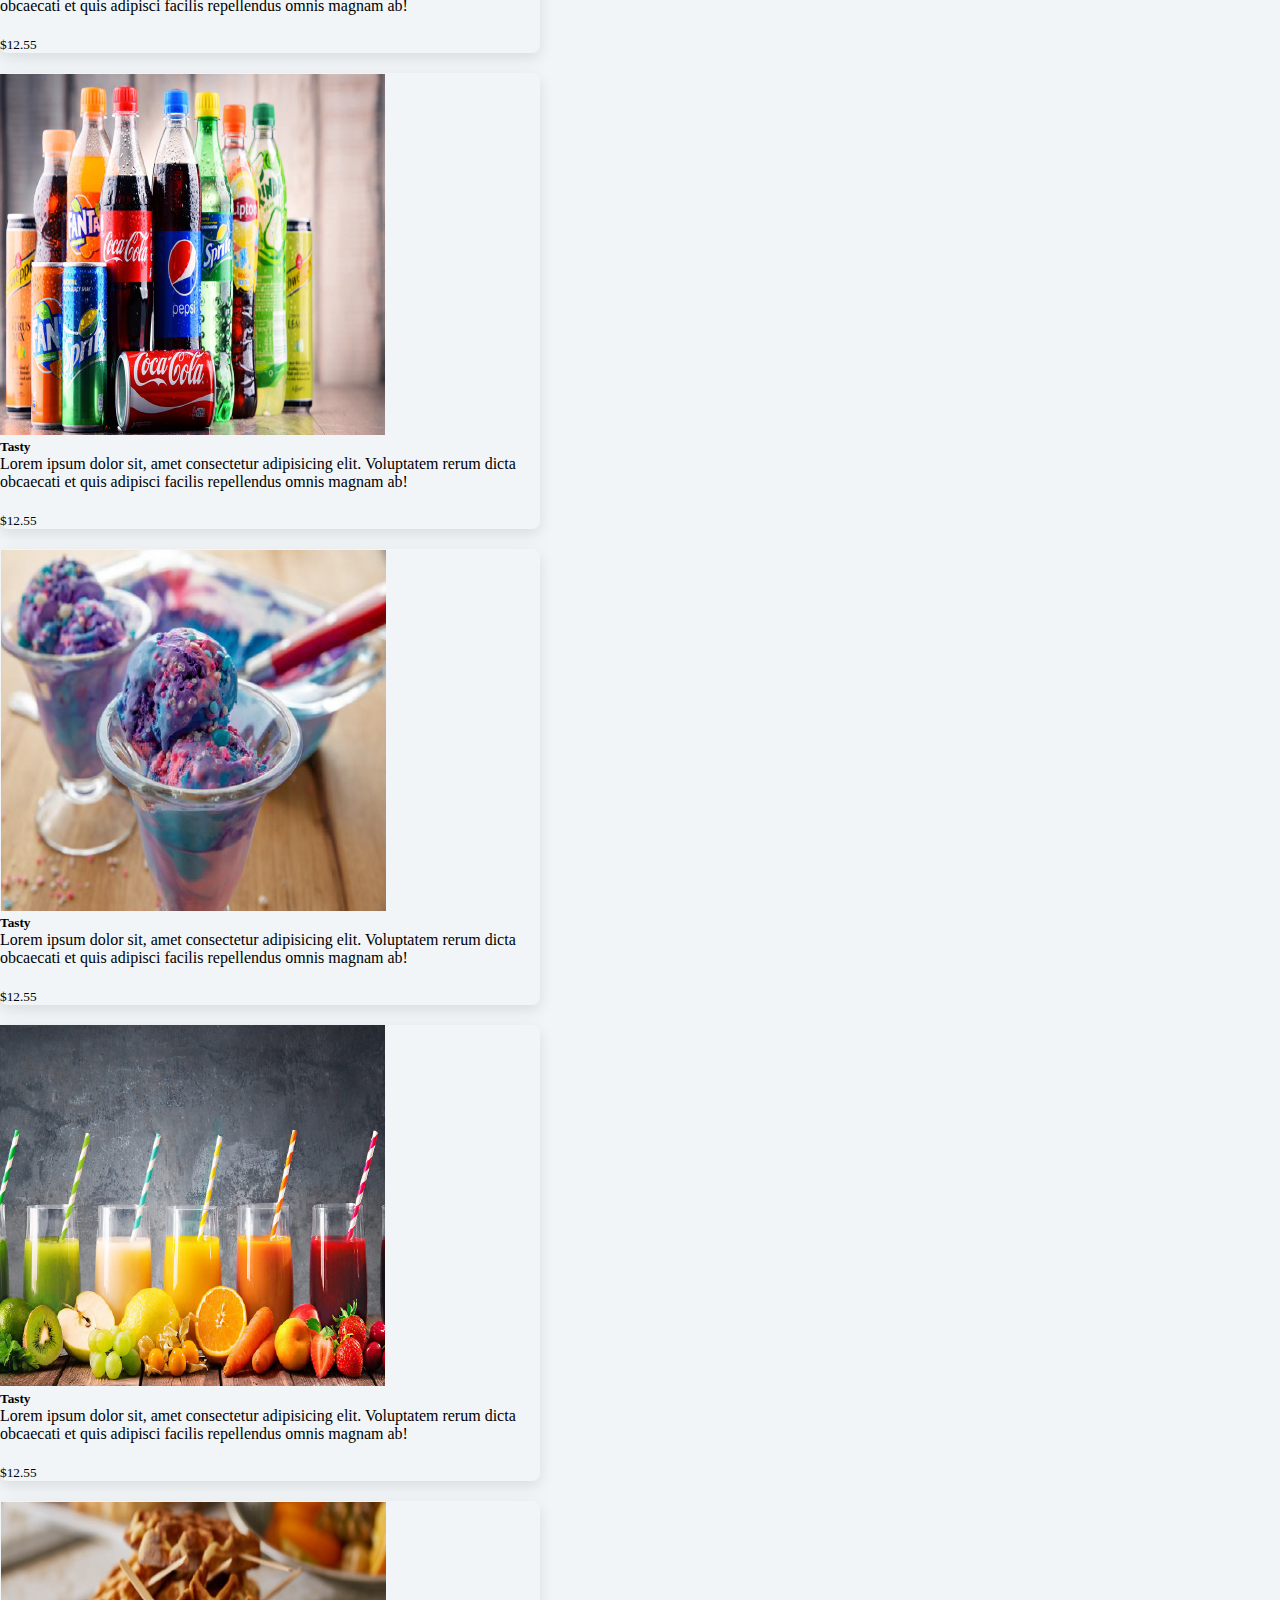
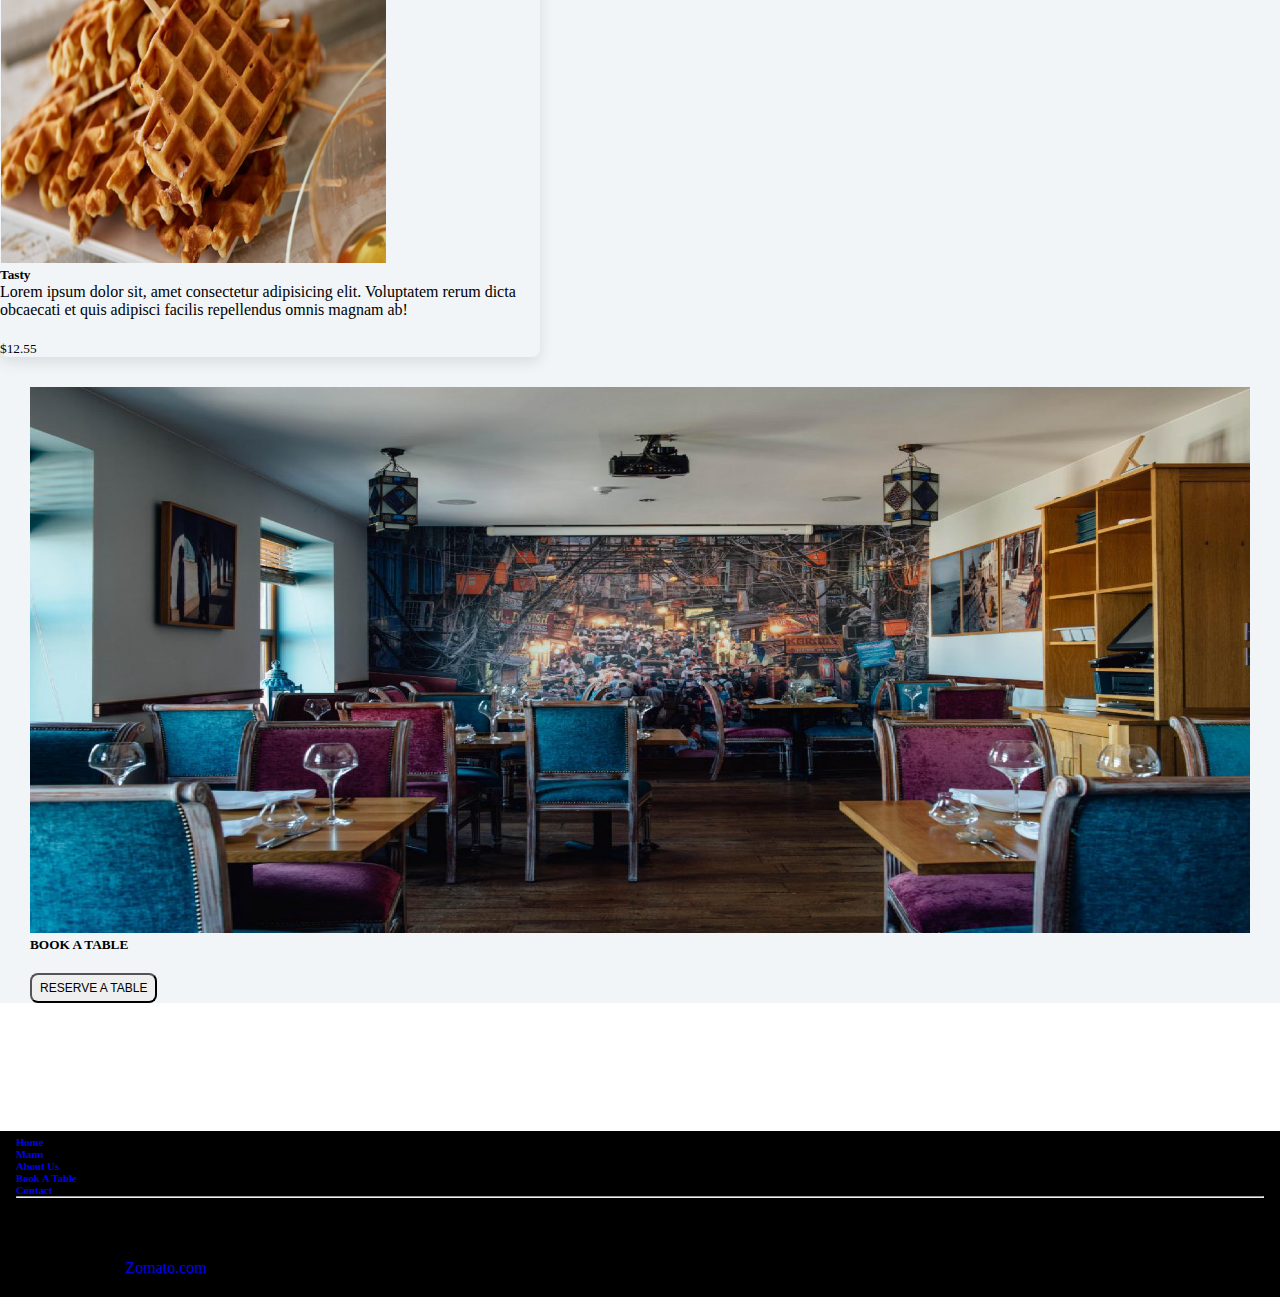
<file: manu.html>
<!DOCTYPE html>
<html lang="en">

<head>
  <meta charset="UTF-8">
  <meta http-equiv="X-UA-Compatible" content="IE=edge">
  <meta name="viewport" content="width=device-width, initial-scale=1.0">
  <!-- Font Awesome CDN -->
  <link rel="stylesheet" href="https://cdnjs.cloudflare.com/ajax/libs/font-awesome/6.1.1/css/all.min.css"
    integrity="sha512-KfkfwYDsLkIlwQp6LFnl8zNdLGxu9YAA1QvwINks4PhcElQSvqcyVLLD9aMhXd13uQjoXtEKNosOWaZqXgel0g=="
    crossorigin="anonymous" referrerpolicy="no-referrer" />
  <!--Bootstrap CDN-->
  <link href="https://cdn.jsdelivr.net/npm/bootstrap@5.0.2/dist/css/bootstrap.min.css" rel="stylesheet"
    integrity="sha384-EVSTQN3/azprG1Anm3QDgpJLIm9Nao0Yz1ztcQTwFspd3yD65VohhpuuCOmLASjC" crossorigin="anonymous">
  <script src="https://cdn.jsdelivr.net/npm/bootstrap@5.0.2/dist/js/bootstrap.bundle.min.js"
    integrity="sha384-MrcW6ZMFYlzcLA8Nl+NtUVF0sA7MsXsP1UyJoMp4YLEuNSfAP+JcXn/tWtIaxVXM"
    crossorigin="anonymous"></script>
  <!--favicon-->
  <link rel="icon" href="./favicon_io/favicon.ico">
  <!-- Custom CSS -->
  <link rel="stylesheet" type="text/css" href="./styles/style.css">
  <title> Foodie </title>
</head>

<body>
  <!--Header Section-->
  <!--NavBar-->
  <nav class="navbar navbar-expand-sm  navbar-dark bg-dark">
    <div class="container-fluid">
      <a class="navbar-brand" href="#"><img src="./imgs/logo.jpg" alt="logo" width="30" height="24"></a>
      <button class="navbar-toggler" type="button" data-bs-toggle="collapse" data-bs-target="#navbarNav"
        aria-controls="navbarNav" aria-expanded="false" aria-label="Toggle navigation">
        <span class="navbar-toggler-icon"></span>
      </button>
      <div class="collapse navbar-collapse" id="navbarNav">
        <ul class="navbar-nav">
          <li class="nav-item">
            <a class="nav-link active" aria-current="page" href="index.html"> Home </a>
          </li>
          <li class="nav-item">
            <a class="nav-link" href="manu.html"> Manu </a>
          </li>
          <li class="nav-item">
            <a class="nav-link" href="about.html"> About Us </a>
          </li>
          <li class="nav-item">
            <a class="nav-link" href="locations.html"> Locations </a>
          </li>
          <li class="nav-item">
            <a class="nav-link" href="contact.html"> Contacts </a>
          </li>
          <li class="nav-item">
            <a class="nav-link" href="login.html"><i class="fa-solid fa-user fa-lg"></i></a>
          </li>
        </ul>
      </div>
    </div>
  </nav>

  <!-- food section -->

  <section class="food_section layout_padding">
    <div class="container-fluid">
      <div class="heading_container">
        <h1 style="text-align: center;">
          Our Menu
        </h1>
      </div>
      <!-- Pills -->
      <ul class="nav nav-pills mb-3" id="pills-tab" role="tablist" style="justify-content: center; margin-top: 5rem;">
        <li class="nav-item" role="presentation">
          <button class="nav-link" id="pills-breakfast-tab" data-bs-toggle="pill" data-bs-target="#pills-breakfast"
            type="button" role="tab" aria-controls="pills-breakfast" aria-selected="true" style="margin-right: 1rem;">
            Breakfast </button>
        </li>
        <li class="nav-item" role="presentation">
          <button class="nav-link" id="pills-home-tab" data-bs-toggle="pill" data-bs-target="#pills-lunch" type="button"
            role="tab" aria-controls="pills-lunch" aria-selected="true" style="margin-right: 1rem;"> Lunch </button>
        </li>
        <li class="nav-item" role="presentation">
          <button class="nav-link" id="pills-profile-tab" data-bs-toggle="pill" data-bs-target="#pills-dinner"
            type="button" role="tab" aria-controls="pills-dinner" aria-selected="false" style="margin-right: 1rem;">
            Dinner </button>
        </li>
        <li class="nav-item" role="presentation">
          <button class="nav-link" id="pills-contact-tab" data-bs-toggle="pill" data-bs-target="#pills-side"
            type="button" role="tab" aria-controls="pills-side" aria-selected="false" style="margin-right: 1rem;"> Side
            Dishes </button>
        </li>
        <li class="nav-item" role="presentation">
          <button class="nav-link" id="pills-contact-tab" data-bs-toggle="pill" data-bs-target="#pills-beverages"
            type="button" role="tab" aria-controls="pills--beverages" aria-selected="false" style="margin-right: 1rem;">
            Dessert & Beverages </button>
        </li>
      </ul>
      <div class="tab-content" id="pills-tabContent">
        <div class="tab-pane fade" id="pills-breakfast" role="tabpanel" aria-labelledby="pills-breakfast-tab">
          <!--Breakfast Content-->
          <div class="row">
            <div class="col-sm-6">
              <div class="card mb-3" style="max-width: 540px;">
                <div class="row g-0">
                  <div class="col-md-4">
                    <img src="./imgs/Menu/Breakfast/b1.png" class="img-fluid rounded-start" height="auto">
                  </div>
                  <div class="col-md-8">
                    <div class="card-body">
                      <h5 class="card-title"> Tasty and Healty </h5>
                      <p class="card-text">
                        Lorem ipsum dolor sit, amet consectetur adipisicing elit. Voluptatem rerum dicta obcaecati et
                        quis adipisci facilis repellendus omnis magnam ab!
                      </p>
                      <p class="card-text"><small class="text-muted"> $12.55 </small></p>
                    </div>
                  </div>
                </div>
              </div>
            </div>
            <div class="col-sm-6">
              <div class="card mb-3" style="max-width: 540px;">
                <div class="row g-0">
                  <div class="col-md-4">
                    <img src="./imgs/Menu/Breakfast/b2.png" class="img-fluid rounded-start" alt="...">
                  </div>
                  <div class="col-md-8">
                    <div class="card-body">
                      <h5 class="card-title"> Tasty and Healty </h5>
                      <p class="card-text">
                        Lorem ipsum dolor sit, amet consectetur adipisicing elit. Voluptatem rerum dicta obcaecati et
                        quis adipisci facilis repellendus omnis magnam ab!
                      </p>
                      <p class="card-text"><small class="text-muted"> $12.55 </small></p>
                    </div>
                  </div>
                </div>
              </div>
            </div>
          </div>
          <div class="row">
            <div class="col-sm-6">
              <div class="card mb-3" style="max-width: 540px;">
                <div class="row g-0">
                  <div class="col-md-4">
                    <img src="./imgs/Menu/Breakfast/b3.png" class="img-fluid rounded-start" alt="...">
                  </div>
                  <div class="col-md-8">
                    <div class="card-body">
                      <h5 class="card-title"> Tasty and Healty </h5>
                      <p class="card-text">
                        Lorem ipsum dolor sit, amet consectetur adipisicing elit. Voluptatem rerum dicta obcaecati et
                        quis adipisci facilis repellendus omnis magnam ab!
                      </p>
                      <p class="card-text"><small class="text-muted"> $12.55 </small></p>
                    </div>
                  </div>
                </div>
              </div>
            </div>
            <div class="col-sm-6">
              <div class="card mb-3" style="max-width: 540px;">
                <div class="row g-0">
                  <div class="col-md-4">
                    <img src="./imgs/Menu/Breakfast/b4.png" class="img-fluid rounded-start" alt="...">
                  </div>
                  <div class="col-md-8">
                    <div class="card-body">
                      <h5 class="card-title"> Tasty and Healty </h5>
                      <p class="card-text">
                        Lorem ipsum dolor sit, amet consectetur adipisicing elit. Voluptatem rerum dicta obcaecati et
                        quis adipisci facilis repellendus omnis magnam ab!
                      </p>
                      <p class="card-text"><small class="text-muted"> $12.55 </small></p>
                    </div>
                  </div>
                </div>
              </div>
            </div>
          </div>
        </div> <!--end-->
        <div class="tab-pane fade" id="pills-lunch" role="tabpanel" aria-labelledby="pills-lunch-tab">
          <!--Lunch Content-->
          <div class="row">
            <div class="col-sm-6">
              <div class="card mb-3" style="max-width: 540px;">
                <div class="row g-0">
                  <div class="col-md-4">
                    <img src="./imgs/Menu/Lunch/l1.png" class="img-fluid rounded-start" height="auto">
                  </div>
                  <div class="col-md-8">
                    <div class="card-body">
                      <h5 class="card-title"> Tasty </h5>
                      <p class="card-text">
                        Lorem ipsum dolor sit, amet consectetur adipisicing elit. Voluptatem rerum dicta obcaecati et
                        quis adipisci facilis repellendus omnis magnam ab!
                      </p>
                      <p class="card-text"><small class="text-muted"> $12.55 </small></p>
                    </div>
                  </div>
                </div>
              </div>
            </div>
            <div class="col-sm-6">
              <div class="card mb-3" style="max-width: 540px;">
                <div class="row g-0">
                  <div class="col-md-4">
                    <img src="./imgs/Menu/Lunch/l2.png" class="img-fluid rounded-start" alt="...">
                  </div>
                  <div class="col-md-8">
                    <div class="card-body">
                      <h5 class="card-title"> Tasty </h5>
                      <p class="card-text">
                        Lorem ipsum dolor sit, amet consectetur adipisicing elit. Voluptatem rerum dicta obcaecati et
                        quis adipisci facilis repellendus omnis magnam ab!
                      </p>
                      <p class="card-text"><small class="text-muted"> $12.55 </small></p>
                    </div>
                  </div>
                </div>
              </div>
            </div>
          </div>
          <div class="row">
            <div class="col-sm-6">
              <div class="card mb-3" style="max-width: 540px;">
                <div class="row g-0">
                  <div class="col-md-4">
                    <img src="./imgs/Menu/Lunch/l3.png" class="img-fluid rounded-start" alt="...">
                  </div>
                  <div class="col-md-8">
                    <div class="card-body">
                      <h5 class="card-title"> Tasty </h5>
                      <p class="card-text">
                        Lorem ipsum dolor sit, amet consectetur adipisicing elit. Voluptatem rerum dicta obcaecati et
                        quis adipisci facilis repellendus omnis magnam ab!
                      </p>
                      <p class="card-text"><small class="text-muted"> $12.55 </small></p>
                    </div>
                  </div>
                </div>
              </div>
            </div>
            <div class="col-sm-6">
              <div class="card mb-3" style="max-width: 540px;">
                <div class="row g-0">
                  <div class="col-md-4">
                    <img src="./imgs/Menu/Lunch/l4.png" class="img-fluid rounded-start" alt="...">
                  </div>
                  <div class="col-md-8">
                    <div class="card-body">
                      <h5 class="card-title"> Tasty </h5>
                      <p class="card-text">
                        Lorem ipsum dolor sit, amet consectetur adipisicing elit. Voluptatem rerum dicta obcaecati et
                        quis adipisci facilis repellendus omnis magnam ab!
                      </p>
                      <p class="card-text"><small class="text-muted"> $12.55 </small></p>
                    </div>
                  </div>
                </div>
              </div>
            </div>
          </div>
        </div> <!--end-->
        <div class="tab-pane fade" id="pills-dinner" role="tabpanel" aria-labelledby="pills-dinner-tab">
          <!--Dinner Content-->
          <div class="row">
            <div class="col-sm-6">
              <div class="card mb-3" style="max-width: 540px;">
                <div class="row g-0">
                  <div class="col-md-4">
                    <img src="./imgs/Menu/Dinner/d1.png" class="img-fluid rounded-start" height="auto">
                  </div>
                  <div class="col-md-8">
                    <div class="card-body">
                      <h5 class="card-title"> Tasty </h5>
                      <p class="card-text">
                        Lorem ipsum dolor sit, amet consectetur adipisicing elit. Voluptatem rerum dicta obcaecati et
                        quis adipisci facilis repellendus omnis magnam ab!
                      </p>
                      <p class="card-text"><small class="text-muted"> $12.55 </small></p>
                    </div>
                  </div>
                </div>
              </div>
            </div>
            <div class="col-sm-6">
              <div class="card mb-3" style="max-width: 540px;">
                <div class="row g-0">
                  <div class="col-md-4">
                    <img src="./imgs/Menu/Dinner/d2.png" class="img-fluid rounded-start" alt="...">
                  </div>
                  <div class="col-md-8">
                    <div class="card-body">
                      <h5 class="card-title"> Tasty </h5>
                      <p class="card-text">
                        Lorem ipsum dolor sit, amet consectetur adipisicing elit. Voluptatem rerum dicta obcaecati et
                        quis adipisci facilis repellendus omnis magnam ab!
                      </p>
                      <p class="card-text"><small class="text-muted"> $12.55 </small></p>
                    </div>
                  </div>
                </div>
              </div>
            </div>
          </div>
          <div class="row">
            <div class="col-sm-6">
              <div class="card mb-3" style="max-width: 540px;">
                <div class="row g-0">
                  <div class="col-md-4">
                    <img src="./imgs/Menu/Dinner/d3.png" class="img-fluid rounded-start" alt="...">
                  </div>
                  <div class="col-md-8">
                    <div class="card-body">
                      <h5 class="card-title"> Tasty </h5>
                      <p class="card-text">
                        Lorem ipsum dolor sit, amet consectetur adipisicing elit. Voluptatem rerum dicta obcaecati et
                        quis adipisci facilis repellendus omnis magnam ab!
                      </p>
                      <p class="card-text"><small class="text-muted"> $12.55 </small></p>
                    </div>
                  </div>
                </div>
              </div>
            </div>
            <div class="col-sm-6">
              <div class="card mb-3" style="max-width: 540px;">
                <div class="row g-0">
                  <div class="col-md-4">
                    <img src="./imgs/Menu/Dinner/d4.png" class="img-fluid rounded-start" alt="...">
                  </div>
                  <div class="col-md-8">
                    <div class="card-body">
                      <h5 class="card-title"> Tasty </h5>
                      <p class="card-text">
                        Lorem ipsum dolor sit, amet consectetur adipisicing elit. Voluptatem rerum dicta obcaecati et
                        quis adipisci facilis repellendus omnis magnam ab!
                      </p>
                      <p class="card-text"><small class="text-muted"> $12.55 </small></p>
                    </div>
                  </div>
                </div>
              </div>
            </div>
          </div>
        </div> <!--end-->
        <div class="tab-pane fade" id="pills-side" role="tabpanel" aria-labelledby="pills-side-tab">
          <!--Side Content-->
          <div class="row">
            <div class="col-sm-6">
              <div class="card mb-3" style="max-width: 540px;">
                <div class="row g-0">
                  <div class="col-md-4">
                    <img src="./imgs/Menu/Side/s1.png" class="img-fluid rounded-start" height="auto">
                  </div>
                  <div class="col-md-8">
                    <div class="card-body">
                      <h5 class="card-title"> Tasty </h5>
                      <p class="card-text">
                        Lorem ipsum dolor sit, amet consectetur adipisicing elit. Voluptatem rerum dicta obcaecati et
                        quis adipisci facilis repellendus omnis magnam ab!
                      </p>
                      <p class="card-text"><small class="text-muted"> $12.55 </small></p>
                    </div>
                  </div>
                </div>
              </div>
            </div>
            <div class="col-sm-6">
              <div class="card mb-3" style="max-width: 540px;">
                <div class="row g-0">
                  <div class="col-md-4">
                    <img src="./imgs/Menu/Side/s2.png" class="img-fluid rounded-start" alt="...">
                  </div>
                  <div class="col-md-8">
                    <div class="card-body">
                      <h5 class="card-title"> Tasty </h5>
                      <p class="card-text">
                        Lorem ipsum dolor sit, amet consectetur adipisicing elit. Voluptatem rerum dicta obcaecati et
                        quis adipisci facilis repellendus omnis magnam ab!
                      </p>
                      <p class="card-text"><small class="text-muted"> $12.55 </small></p>
                    </div>
                  </div>
                </div>
              </div>
            </div>
          </div>
          <div class="row">
            <div class="col-sm-6">
              <div class="card mb-3" style="max-width: 540px;">
                <div class="row g-0">
                  <div class="col-md-4">
                    <img src="./imgs/Menu/Side/s3.png" class="img-fluid rounded-start" alt="...">
                  </div>
                  <div class="col-md-8">
                    <div class="card-body">
                      <h5 class="card-title"> Tasty </h5>
                      <p class="card-text">
                        Lorem ipsum dolor sit, amet consectetur adipisicing elit. Voluptatem rerum dicta obcaecati et
                        quis adipisci facilis repellendus omnis magnam ab!
                      </p>
                      <p class="card-text"><small class="text-muted"> $12.55 </small></p>
                    </div>
                  </div>
                </div>
              </div>
            </div>
            <div class="col-sm-6">
              <div class="card mb-3" style="max-width: 540px;">
                <div class="row g-0">
                  <div class="col-md-4">
                    <img src="./imgs/Menu/Side/s4.png" class="img-fluid rounded-start" alt="...">
                  </div>
                  <div class="col-md-8">
                    <div class="card-body">
                      <h5 class="card-title"> Tasty </h5>
                      <p class="card-text">
                        Lorem ipsum dolor sit, amet consectetur adipisicing elit. Voluptatem rerum dicta obcaecati et
                        quis adipisci facilis repellendus omnis magnam ab!
                      </p>
                      <p class="card-text"><small class="text-muted"> $12.55 </small></p>
                    </div>
                  </div>
                </div>
              </div>
            </div>
          </div>
        </div> <!--end-->
        <div class="tab-pane fade" id="pills-beverages" role="tabpanel" aria-labelledby="pills-beverages-tab">
          <!-- Beverages Content-->
          <div class="row">
            <div class="col-sm-6">
              <div class="card mb-3" style="max-width: 540px;">
                <div class="row g-0">
                  <div class="col-md-4">
                    <img src="./imgs/Menu/Beverages/b1.png" class="img-fluid rounded-start" height="auto">
                  </div>
                  <div class="col-md-8">
                    <div class="card-body">
                      <h5 class="card-title"> Tasty </h5>
                      <p class="card-text">
                        Lorem ipsum dolor sit, amet consectetur adipisicing elit. Voluptatem rerum dicta obcaecati et
                        quis adipisci facilis repellendus omnis magnam ab!
                      </p>
                      <p class="card-text"><small class="text-muted"> $12.55 </small></p>
                    </div>
                  </div>
                </div>
              </div>
            </div>
            <div class="col-sm-6">
              <div class="card mb-3" style="max-width: 540px;">
                <div class="row g-0">
                  <div class="col-md-4">
                    <img src="./imgs/Menu/Beverages/b2.png" class="img-fluid rounded-start" alt="...">
                  </div>
                  <div class="col-md-8">
                    <div class="card-body">
                      <h5 class="card-title"> Tasty </h5>
                      <p class="card-text">
                        Lorem ipsum dolor sit, amet consectetur adipisicing elit. Voluptatem rerum dicta obcaecati et
                        quis adipisci facilis repellendus omnis magnam ab!
                      </p>
                      <p class="card-text"><small class="text-muted"> $12.55 </small></p>
                    </div>
                  </div>
                </div>
              </div>
            </div>
          </div>
          <div class="row">
            <div class="col-sm-6">
              <div class="card mb-3" style="max-width: 540px;">
                <div class="row g-0">
                  <div class="col-md-4">
                    <img src="./imgs/Menu/Beverages/b3.png" class="img-fluid rounded-start" alt="...">
                  </div>
                  <div class="col-md-8">
                    <div class="card-body">
                      <h5 class="card-title"> Tasty </h5>
                      <p class="card-text">
                        Lorem ipsum dolor sit, amet consectetur adipisicing elit. Voluptatem rerum dicta obcaecati et
                        quis adipisci facilis repellendus omnis magnam ab!
                      </p>
                      <p class="card-text"><small class="text-muted"> $12.55 </small></p>
                    </div>
                  </div>
                </div>
              </div>
            </div>
            <div class="col-sm-6">
              <div class="card mb-3" style="max-width: 540px;">
                <div class="row g-0">
                  <div class="col-md-4">
                    <img src="./imgs/Menu/Beverages/b4.png" class="img-fluid rounded-start" alt="...">
                  </div>
                  <div class="col-md-8">
                    <div class="card-body">
                      <h5 class="card-title"> Tasty </h5>
                      <p class="card-text">
                        Lorem ipsum dolor sit, amet consectetur adipisicing elit. Voluptatem rerum dicta obcaecati et
                        quis adipisci facilis repellendus omnis magnam ab!
                      </p>
                      <p class="card-text"><small class="text-muted"> $12.55 </small></p>
                    </div>
                  </div>
                </div>
              </div>
            </div>
          </div>
        </div> <!--end-->
        </div>
      </div>

    </div>
    </div>
    <div class="card1 mb-3">
      <img src="./imgs/reservation.png" class="card-img-top" alt="...">
      <div class="card-body">
        <h5 class="card-title"> BOOK A TABLE </h5>
        <button type="button" class="service-btn" onClick="location.href='reservations.html'"> RESERVE A TABLE </button>
    </div>
  </section>
  <!--Footer-->
  <footer class="text-center text-white bg-dark" style="background-color:black; padding-bottom: 20px;">

    <div class="container">

      <section class="mt-5">

        <div class="row text-center d-flex justify-content-center pt-5">

          <div class="col-md-2">
            <h6 class="text-uppercase font-weight-bold">
              <a href="index.html" class="text-white" style="text-decoration: none;"> Home </a>
            </h6>
          </div>

          <div class="col-md-2">
            <h6 class="text-uppercase font-weight-bold">
              <a href="manu.html" class="text-white" style="text-decoration: none;"> Manu </a>
            </h6>
          </div>
          <div class="col-md-2">
            <h6 class="text-uppercase font-weight-bold">
              <a href="about.html" class="text-white" style="text-decoration: none;"> About Us </a>
            </h6>
          </div>
          <div class="col-md-2">
            <h6 class="text-uppercase font-weight-bold">
              <a href="reservations.html" class="text-white" style="text-decoration: none;"> Book A Table </a>
            </h6>
          </div>

          <div class="col-md-2">
            <h6 class="text-uppercase font-weight-bold">
              <a href="contact.html" class="text-white" style="text-decoration: none;"> Contact </a>
            </h6>
          </div>

        </div>

      </section>

      <hr class="my-5" />

      <section class="mb-5">
        <div class="row d-flex justify-content-center">
          <div class="col-lg-8">
            <p>
              Lorem ipsum dolor sit amet consectetur adipisicing elit. Sunt
              distinctio earum repellat quaerat voluptatibus placeat nam,
              commodi optio pariatur est quia magnam eum harum corrupti
              dicta, aliquam sequi voluptate quas.
            </p>
          </div>
        </div>
        <div class="section-center">
          <div class="social-icons">
      </section>

      <section class="text-center mb-5">
        <a href="" class="text-white me-4">
          <i class="fab fa-facebook-f"></i>
        </a>
        <a href="" class="text-white me-4">
          <i class="fab fa-twitter"></i>
        </a>
        <a href="" class="text-white me-4">
          <i class="fab fa-google"></i>
        </a>
        <a href="" class="text-white me-4">
          <i class="fab fa-instagram"></i>
        </a>
        <a href="" class="text-white me-4">
          <i class="fab fa-linkedin"></i>
        </a>
        <a href="" class="text-white me-4">
          <i class="fab fa-github"></i>
        </a>
      </section>

    </div>


    <div class="text-center p-3" style="background-color: rgba(0, 0, 0, 0.2)">
      © 2020 Copyright:
      <a class="text-white" style="text-decoration: none; cursor: pointer;" href="https://zomato.com/"> Zomato.com
      </a>
    </div>
    <!-- Copyright -->
  </footer>


</html>
</file>
<file: styles/style.css>
@import url('https://fonts.googleapis.com/css?family=Catamaran:400,700|Grand+Hotel|Niconne:400');
* {
     margin: 0;
     padding: 0;
     box-sizing: border-box;
   }

   h1,
   h2,
   h3,
   h4 {
     letter-spacing:0.25rem;;
     text-transform: capitalize;
     line-height: 1.25;
     margin-bottom: 0.75rem;
   }
   h1 {
     font-size: 3rem;
     font-family: 'Niconne'
   }
   h2 {
     font-size: 2rem;
   }
   h3 {
     font-size: 1.5rem;
   }
   h4 {
     font-size: 0.875rem;
   }
   p {
     margin-bottom: 1.25rem;
   }

/*Navbar*/
 
.carousel-item img{
     width: auto;
     height: 450px;
     padding: auto;
     transition: 0.5ms;
}
 /*Service*/

.services-title {
     text-align: center;
     margin-top: 4rem;
     margin-bottom: -4rem;
}

.container{
  margin-top:8rem;
  padding: 5px 16px;
}

.card{
  box-sizing: border-box;
  border-radius:0.5rem ;
  box-shadow: 0 5px 15px rgba(0, 0, 0, 0.1);
  transition:all 0.3s linear ;
}

.card-img-top{
  max-width:100%;
}
.card:hover {
  transform: scale(1.02);
  box-shadow: 0 5px 15px rgba(0, 0, 0, 0.2);
}
.service-btn {
  font-size: 0.75rem;
  text-transform: capitalize;
  padding: 0.375rem 0.5rem;
  border-radius:0.5rem;
  font-weight: 400;
  margin-top: 1.25rem;
}

/*About*/

.about{
	width: 100;
	height: 100;
	justify-content: center;
	align-items: center;
	margin-top: 150px;
  background-image: url(../imgs/about/a2.jpg);
}



.lead2{
  text-align: center;
  margin: 15rem 0rem 0rem auto;

}

/* Manu*/

.food_section{
  background-color: #f1f5f8;
}


/* Contacts*/

.bg-image{
  width:fit-content;
}

.lead1{
  text-align: center;
  font-family:'Copperplate';
  margin-top: 5rem ;
}

.contact{
  background-color: #f1f5f8;
}

.contact-form{
  text-align: center;
 position: relative;
  transition:all 0.3s linear;

}

.submit-btn {
  display: block;
  width: 100%;
  padding: 1rem;
  border-radius:0.7rem;
  border-color: whitesmoke;
  
}
.submit-btn:hover{
  background-color: #c2c7cb;
}

   /* Locations */

   .bg-image{
     margin: 30px 30px 30px 30px;
   }
   .lead{
    text-align: center;
    font-family: 'Dancing Script', cursive;
   }

   .text-white{
    font-family:'Copperplate';
    font-stretch:ultra-expanded;
   }

   .card1{
    margin: 30px ;
   }
  
   /* Reservation */

   .btn{
    display: block;
     width: 100%;
     padding: 1rem;
     border-radius:0.7rem;
   }
  
   /* Login */
   .background-radial-gradient {
    background-color: hsl(218, 41%, 15%);
    background-image: radial-gradient(650px circle at 0% 0%,
        hsl(218, 41%, 35%) 15%,
        hsl(218, 41%, 30%) 35%,
        hsl(218, 41%, 20%) 75%,
        hsl(218, 41%, 19%) 80%,
        transparent 100%),
      radial-gradient(1250px circle at 100% 100%,
        hsl(218, 41%, 45%) 15%,
        hsl(218, 41%, 30%) 35%,
        hsl(218, 41%, 20%) 75%,
        hsl(218, 41%, 19%) 80%,
        transparent 100%);
  }

  #radius-shape-1 {
    height: 220px;
    width: 220px;
    top: -60px;
    left: -130px;
    background: radial-gradient(#44006b, #ad1fff);
    overflow: hidden;
  }

  #radius-shape-2 {
    border-radius: 38% 62% 63% 37% / 70% 33% 67% 30%;
    bottom: -60px;
    right: -110px;
    width: 300px;
    height: 300px;
    background: radial-gradient(#44006b, #ad1fff);
    overflow: hidden;
  }

  .bg-glass {
    background-color: hsla(0, 0%, 100%, 0.9) !important;
    backdrop-filter: saturate(200%) blur(25px);
  }
</file>
